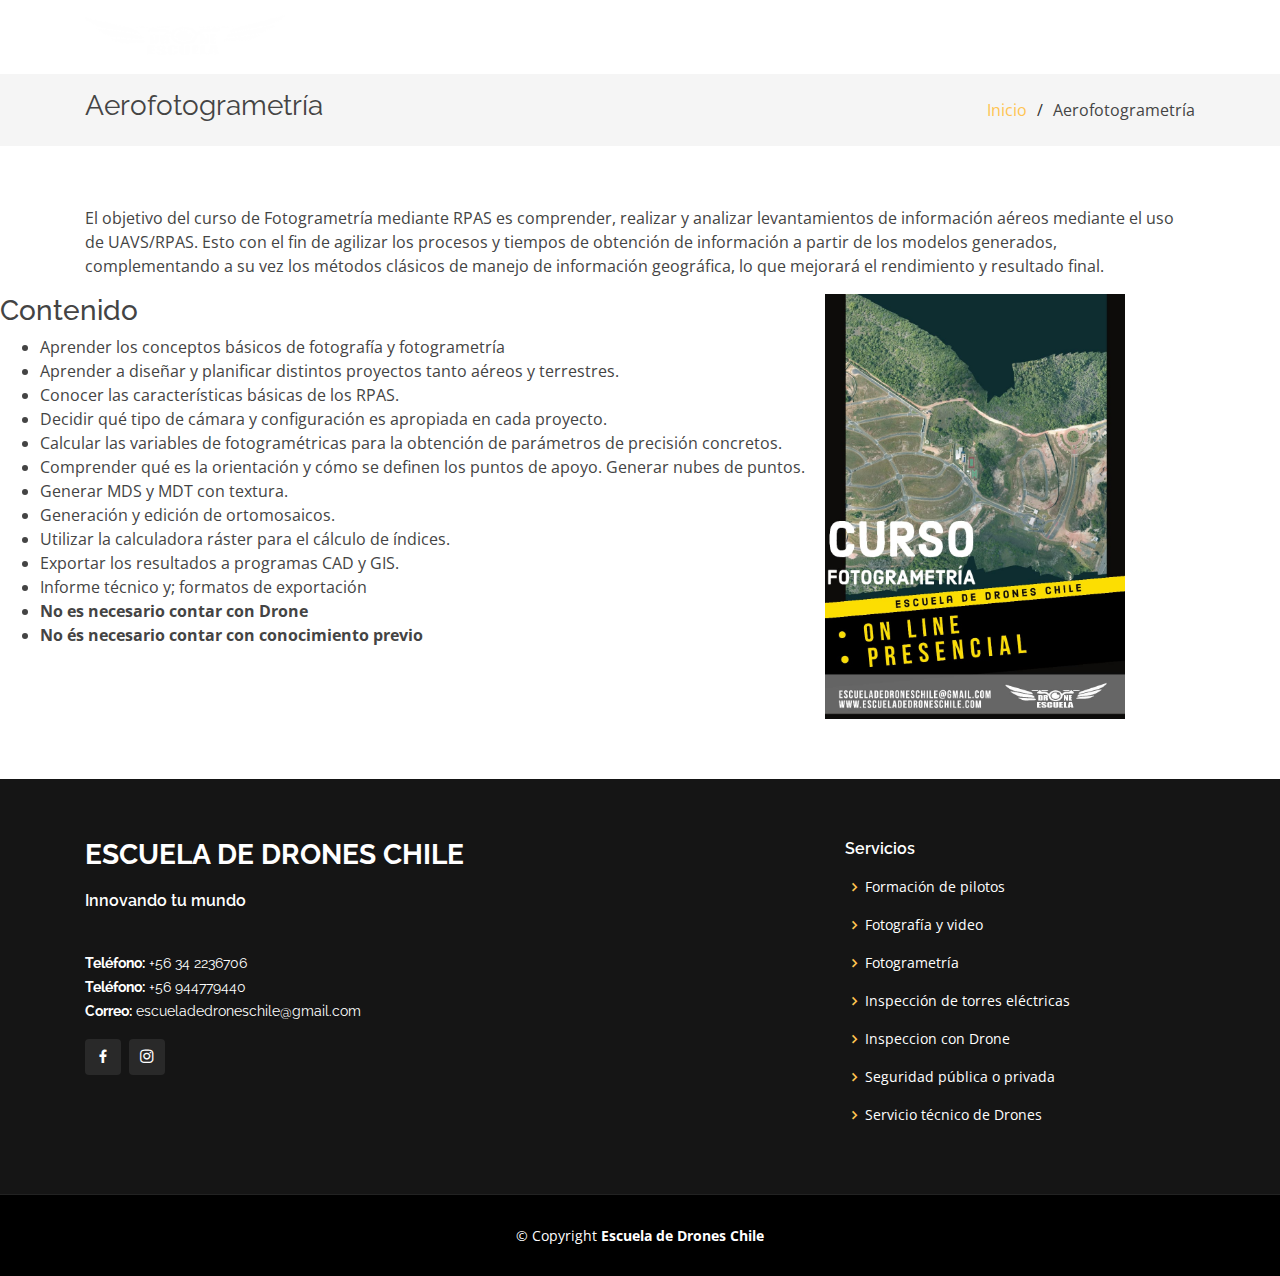
<file: aerofotogrametria.html>
<!DOCTYPE html>
<html lang="en">

<head>
  <meta http-equiv="Content-Type" content="text/html; charset=utf-8">
    <meta content="width=device-width, initial-scale=1.0" name="viewport">
    <title>Escuela piloto de drones | Escuela piloto profesional de drones | Cursos de drones | Piloto profesional de drones | Cursos online drones | Venta drones | Escuela Drones</title>
	<meta name="description" content="Cursos de drones Escuela de Drones Chile. Conviértete en un piloto de drones profesional, ofrecemos cursos de drones profesionales." />
	<meta name="googlebot" content="index, follow, max-snippet:-1, max-image-preview:large, max-video-preview:-1" />
	<meta name="robots" content="index, follow" />
	<meta name="bingbot" content="index, follow, max-snippet:-1, max-image-preview:large, max-video-preview:-1" />
	<link rel="canonical" href="https://www.escueladedroneschile.cl/"/>
	<meta property="og:locale" content="es_ES" />
	<meta property="og:type" content="website" />
	<meta property="og:title" content="Cursos de drones Escuela de Drones Chile. Conviértete en un piloto de drones profesional, ofrecemos cursos de drones profesionales."/>
	<meta property="og:description" content="Cursos de drones Escuela de Drones Chile. Conviértete en un piloto de drones profesional, ofrecemos cursos de drones profesionales"/>
	<meta property="og:url" content="href=https://www.escueladedroneschile.cl/"/>
	<meta property="og:site_name" content="Escuela de Drones de Chile"/>
    <meta name="robots" content="NOODP">
  <!-- Favicons -->
  <link href="assets/img/logo/favicon.png" rel="icon">
  <link href="assets/img/apple-touch-icon.png" rel="apple-touch-icon">

  <!-- Google Fonts -->
  <link href="https://fonts.googleapis.com/css?family=Open+Sans:300,300i,400,400i,600,600i,700,700i|Raleway:300,300i,400,400i,500,500i,600,600i,700,700i|Poppins:300,300i,400,400i,500,500i,600,600i,700,700i" rel="stylesheet">

  <!-- Vendor CSS Files -->
  <link href="assets/vendor/bootstrap/css/bootstrap.min.css" rel="stylesheet">
  <link href="assets/vendor/icofont/icofont.min.css" rel="stylesheet">
  <link href="assets/vendor/boxicons/css/boxicons.min.css" rel="stylesheet">
  <link href="assets/vendor/owl.carousel/assets/owl.carousel.min.css" rel="stylesheet">
  <link href="assets/vendor/venobox/venobox.css" rel="stylesheet">
  <link href="assets/vendor/remixicon/remixicon.css" rel="stylesheet">
  <link href="assets/vendor/aos/aos.css" rel="stylesheet">

  <!-- Template Main CSS File -->
  <link href="assets/css/style.css" rel="stylesheet">

  <!-- =======================================================
  * Template Name: Gp - v2.1.0
  * Template URL: https://bootstrapmade.com/gp-free-multipurpose-html-bootstrap-template/
  * Author: BootstrapMade.com
  * License: https://bootstrapmade.com/license/
  ======================================================== -->
</head>

<body>
  <!-- Load Facebook SDK for JavaScript -->
      <div id="fb-root"></div>
      <script>
        window.fbAsyncInit = function() {
          FB.init({
            xfbml            : true,
            version          : 'v7.0'
          });
        };

        (function(d, s, id) {
        var js, fjs = d.getElementsByTagName(s)[0];
        if (d.getElementById(id)) return;
        js = d.createElement(s); js.id = id;
        js.src = 'https://connect.facebook.net/es_LA/sdk/xfbml.customerchat.js';
        fjs.parentNode.insertBefore(js, fjs);
      }(document, 'script', 'facebook-jssdk'));</script>

      <!-- Your Chat Plugin code -->
      <div class="fb-customerchat"
        attribution=setup_tool
        page_id="113290740355619"
  theme_color="#7646ff"
  logged_in_greeting="hola en que te podemos ayudar? dejanos tu número y te contactaremos."
  logged_out_greeting="hola en que te podemos ayudar? dejanos tu número y te contactaremos.">
      </div>

  <!-- ======= Header ======= -->
  <header id="header" class="fixed-top ">
    <div class="container d-flex align-items-center justify-content-between">

      <h1 class="logo"><a href="index.html"></a></h1>
      <!-- Uncomment below if you prefer to use an image logo -->
      <a href="index.html" class="logo2"><img src="assets/img/logo_escuela.png" width="200px" class="img-fluid" ></a>

      <!-- <nav class="nav-menu d-none d-lg-block">
        <ul>
          <li><a href="#inicio">Inicio</a></li>
          <li><a href="#about">Acerca de</a></li>
          <li><a href="#cursos">Cursos</a></li>
          <li><a href="#services">Servicios</a></li>
          <li><a href="#galery">Galería</a></li>
          <li><a href="#team">Nuestro equipo</a></li>
          <li><a href="#contact">Contacto</a></li>

        </ul>
      </nav>.nav-menu -->

<!--      <a href="#about" class="get-started-btn scrollto">Conócenos</a>-->

    </div>
  </header><!-- End Header -->

  <main id="main">

    <!-- ======= Breadcrumbs ======= -->
    <section class="breadcrumbs">
      <div class="container">

        <div class="d-flex justify-content-between align-items-center">
          <h2>Aerofotogrametría</h2>
          <ol>
            <li><a href="index.html">Inicio</a></li>
            <li>Aerofotogrametría</li>
          </ol>
        </div>

      </div>
    </section><!-- End Breadcrumbs -->

    <section class="inner-page">
      
      <div class="container">
        <p>
          El objetivo del curso de Fotogrametría mediante RPAS es comprender, realizar y analizar levantamientos
           de información aéreos mediante el uso de UAVS/RPAS. Esto con el fin de agilizar los procesos y tiempos
            de obtención de información a partir de los modelos generados, complementando a su vez los métodos
             clásicos de manejo de información geográfica, lo que mejorará el rendimiento y resultado final.
        </p>
    </div>
    <div class="contenedor">
    <div>
          <h3>Contenido</h3>
          <ul>
            <li>Aprender los conceptos básicos de fotografía y fotogrametría</li>
            <li>Aprender a diseñar y planificar distintos proyectos tanto aéreos y terrestres.</li>
            <li>Conocer las características básicas de los RPAS.</li>
            <li>Decidir qué tipo de cámara y configuración es apropiada en cada proyecto.</li>
            <li>Calcular las variables de fotogramétricas para la obtención de parámetros de precisión concretos.</li>
            <li>Comprender qué es la orientación y cómo se definen los puntos de apoyo. Generar nubes de puntos. &nbsp;&nbsp;&nbsp;&nbsp;</li>
            <li>Generar MDS y MDT con textura.</li>
            <li>Generación y edición de ortomosaicos.</li>
            <li>Utilizar la calculadora ráster para el cálculo de índices.</li>
            <li>Exportar los resultados a programas CAD y GIS.</li>
            <li>Informe técnico y; formatos de exportación</li>
            <li><strong>No es necesario contar con Drone</strong></li>
            <li><strong>No és necesario contar con conocimiento previo</strong></li>
          </ul>
          <br>
          
     </div>
     <div class="icon-box">
        <img src="./assets/img//cursos2/fotogrametria.jpeg" width="300">
     </div>
    </div> 
    </section>

  </main><!-- End #main -->

  <!-- ======= Footer ======= -->
  <footer id="footer">
    <div class="footer-top">
      <div class="container">
        <div class="row">

          <div class="col-lg-8 col-md-8">
            <div class="footer-info">
              <h3>Escuela de Drones Chile</h3>
              
                <h4>Innovando tu mundo</h4>
                <br>
              <p>
                <strong>Teléfono:</strong> +56 34 2236706 <br>
                <strong>Teléfono:</strong> +56 944779440 <br>
                <strong>Correo:</strong> escueladedroneschile@gmail.com<br>
              </p>
              <div class="social-links mt-3">
                <!-- <a href="#" class="twitter"><i class="bx bxl-twitter"></i></a> -->
                <a href="https://www.facebook.com/www.escueladedroneschile.cl/" target="_blank" class="facebook"><i class="bx bxl-facebook"></i></a>
                <a href="https://www.instagram.com/escueladedroneschile/?hl=es-la" target="_blank" class="instagram"><i class="bx bxl-instagram"></i></a>
                <!-- <a href="#" class="google-plus"><i class="bx bxl-skype"></i></a>
                <a href="#" class="linkedin"><i class="bx bxl-linkedin"></i></a> -->
              </div>
            </div>
          </div>

          

          <div class="col-lg-3 col-md-6 footer-links">
            <h4>Servicios</h4>
            <ul>
              <li><i class="bx bx-chevron-right"></i> <a href="#">Formación de pilotos</a></li>
              <li><i class="bx bx-chevron-right"></i> <a href="#">Fotografía y video</a></li>
              <li><i class="bx bx-chevron-right"></i> <a href="#">Fotogrametría</a></li>
              <li><i class="bx bx-chevron-right"></i> <a href="#">Inspección de torres eléctricas</a></li>
              <li><i class="bx bx-chevron-right"></i> <a href="#">Inspeccion con Drone</a></li>
              <li><i class="bx bx-chevron-right"></i> <a href="#">Seguridad pública o privada</a></li>
              <li><i class="bx bx-chevron-right"></i> <a href="#">Servicio técnico de Drones</a></li>
            </ul>
          </div>

          

        </div>
      </div>
    </div>

    <div class="container">
      <div class="copyright">
        &copy; Copyright <strong><span>Escuela de Drones Chile</span></strong>
      </div>
    </div>
  </footer><!-- End Footer -->

  <a href="#" class="back-to-top"><i class="ri-arrow-up-line"></i></a>
  <div id="preloader"></div>

  <!-- Vendor JS Files -->
  <script src="assets/vendor/jquery/jquery.min.js"></script>
  <script src="assets/vendor/bootstrap/js/bootstrap.bundle.min.js"></script>
  <script src="assets/vendor/jquery.easing/jquery.easing.min.js"></script>
  <script src="assets/vendor/php-email-form/validate.js"></script>
  <script src="assets/vendor/owl.carousel/owl.carousel.min.js"></script>
  <script src="assets/vendor/isotope-layout/isotope.pkgd.min.js"></script>
  <script src="assets/vendor/venobox/venobox.min.js"></script>
  <script src="assets/vendor/waypoints/jquery.waypoints.min.js"></script>
  <script src="assets/vendor/counterup/counterup.min.js"></script>
  <script src="assets/vendor/aos/aos.js"></script>

  <!-- Template Main JS File -->
  <script src="assets/js/main.js"></script>

</body>

</html>
</file>
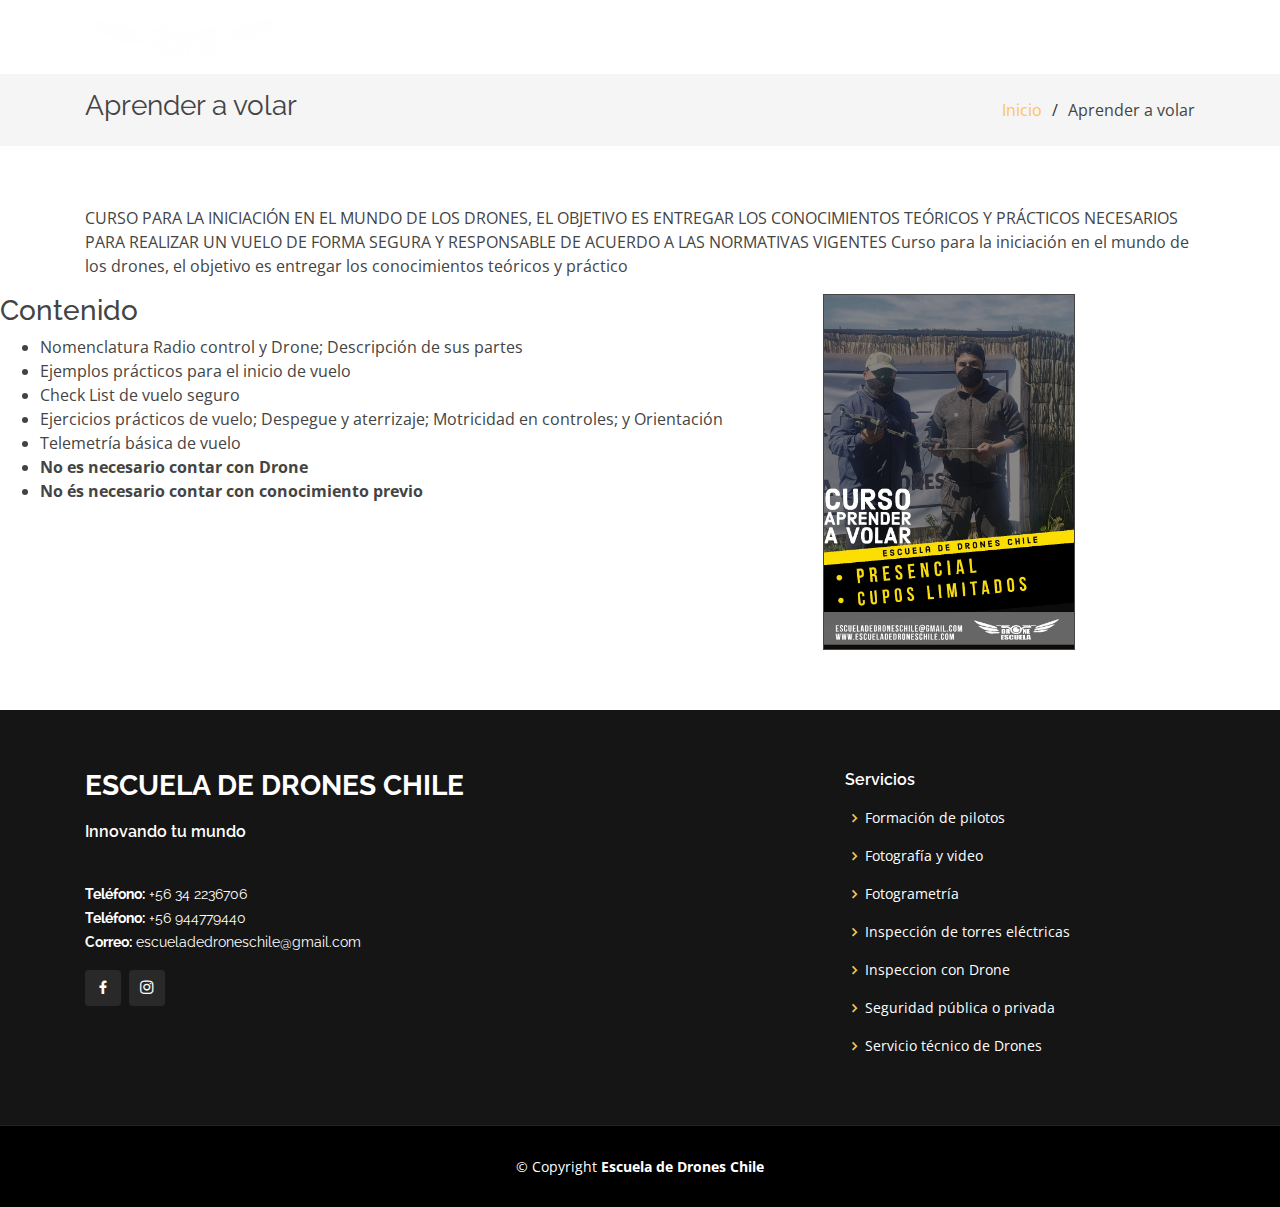
<file: aprenderavolar.html>
<!DOCTYPE html>
<html lang="en">

<head>
  <meta http-equiv="Content-Type" content="text/html; charset=utf-8">
    <meta content="width=device-width, initial-scale=1.0" name="viewport">
    <title>Escuela piloto de drones | Escuela piloto profesional de drones | Cursos de drones | Piloto profesional de drones | Cursos online drones | Venta drones | Escuela Drones</title>
	<meta name="description" content="Cursos de drones Escuela de Drones Chile. Conviértete en un piloto de drones profesional, ofrecemos cursos de drones profesionales." />
	<meta name="googlebot" content="index, follow, max-snippet:-1, max-image-preview:large, max-video-preview:-1" />
	<meta name="robots" content="index, follow" />
	<meta name="bingbot" content="index, follow, max-snippet:-1, max-image-preview:large, max-video-preview:-1" />
	<link rel="canonical" href="https://www.escueladedroneschile.cl/"/>
	<meta property="og:locale" content="es_ES" />
	<meta property="og:type" content="website" />
	<meta property="og:title" content="Cursos de drones Escuela de Drones Chile. Conviértete en un piloto de drones profesional, ofrecemos cursos de drones profesionales."/>
	<meta property="og:description" content="Cursos de drones Escuela de Drones Chile. Conviértete en un piloto de drones profesional, ofrecemos cursos de drones profesionales"/>
	<meta property="og:url" content="href=https://www.escueladedroneschile.cl/"/>
	<meta property="og:site_name" content="Escuela de Drones de Chile"/>
    <meta name="robots" content="NOODP">
  <!-- Favicons -->
  <link href="assets/img/logo/favicon.png" rel="icon">
  <link href="assets/img/apple-touch-icon.png" rel="apple-touch-icon">

  <!-- Google Fonts -->
  <link href="https://fonts.googleapis.com/css?family=Open+Sans:300,300i,400,400i,600,600i,700,700i|Raleway:300,300i,400,400i,500,500i,600,600i,700,700i|Poppins:300,300i,400,400i,500,500i,600,600i,700,700i" rel="stylesheet">

  <!-- Vendor CSS Files -->
  <link href="assets/vendor/bootstrap/css/bootstrap.min.css" rel="stylesheet">
  <link href="assets/vendor/icofont/icofont.min.css" rel="stylesheet">
  <link href="assets/vendor/boxicons/css/boxicons.min.css" rel="stylesheet">
  <link href="assets/vendor/owl.carousel/assets/owl.carousel.min.css" rel="stylesheet">
  <link href="assets/vendor/venobox/venobox.css" rel="stylesheet">
  <link href="assets/vendor/remixicon/remixicon.css" rel="stylesheet">
  <link href="assets/vendor/aos/aos.css" rel="stylesheet">

  <!-- Template Main CSS File -->
  <link href="assets/css/style.css" rel="stylesheet">

  <!-- =======================================================
  * Template Name: Gp - v2.1.0
  * Template URL: https://bootstrapmade.com/gp-free-multipurpose-html-bootstrap-template/
  * Author: BootstrapMade.com
  * License: https://bootstrapmade.com/license/
  ======================================================== -->
</head>

<body>
  <!-- Load Facebook SDK for JavaScript -->
      <div id="fb-root"></div>
      <script>
        window.fbAsyncInit = function() {
          FB.init({
            xfbml            : true,
            version          : 'v7.0'
          });
        };

        (function(d, s, id) {
        var js, fjs = d.getElementsByTagName(s)[0];
        if (d.getElementById(id)) return;
        js = d.createElement(s); js.id = id;
        js.src = 'https://connect.facebook.net/es_LA/sdk/xfbml.customerchat.js';
        fjs.parentNode.insertBefore(js, fjs);
      }(document, 'script', 'facebook-jssdk'));</script>

      <!-- Your Chat Plugin code -->
      <div class="fb-customerchat"
        attribution=setup_tool
        page_id="113290740355619"
  theme_color="#7646ff"
  logged_in_greeting="hola en que te podemos ayudar? dejanos tu número y te contactaremos."
  logged_out_greeting="hola en que te podemos ayudar? dejanos tu número y te contactaremos.">
      </div>

  <!-- ======= Header ======= -->
  <header id="header" class="fixed-top ">
    <div class="container d-flex align-items-center justify-content-between">

      <h1 class="logo"><a href="index.html"></a></h1>
      <!-- Uncomment below if you prefer to use an image logo -->
      <a href="index.html" class="logo2"><img src="assets/img/logo_escuela.png" width="200px" class="img-fluid" ></a>

      <!-- <nav class="nav-menu d-none d-lg-block">
        <ul>
          <li><a href="#inicio">Inicio</a></li>
          <li><a href="#about">Acerca de</a></li>
          <li><a href="#cursos">Cursos</a></li>
          <li><a href="#services">Servicios</a></li>
          <li><a href="#galery">Galería</a></li>
          <li><a href="#team">Nuestro equipo</a></li>
          <li><a href="#contact">Contacto</a></li>

        </ul>
      </nav>.nav-menu -->

<!--      <a href="#about" class="get-started-btn scrollto">Conócenos</a>-->

    </div>
  </header><!-- End Header -->

  <main id="main">

    <!-- ======= Breadcrumbs ======= -->
    <section class="breadcrumbs">
      <div class="container">

        <div class="d-flex justify-content-between align-items-center">
          <h2>Aprender a volar</h2>
          <ol>
            <li><a href="index.html">Inicio</a></li>
            <li>Aprender a volar</li>
          </ol>
        </div>

      </div>
    </section><!-- End Breadcrumbs -->

    <section class="inner-page">
      
      <div class="container">
        <p>
          CURSO PARA LA INICIACIÓN EN EL MUNDO DE LOS DRONES, EL OBJETIVO ES ENTREGAR LOS CONOCIMIENTOS TEÓRICOS Y 
          PRÁCTICOS NECESARIOS PARA REALIZAR UN VUELO DE FORMA SEGURA Y RESPONSABLE DE ACUERDO A LAS NORMATIVAS VIGENTES
          Curso para la iniciación en el mundo de los drones, el objetivo es entregar los conocimientos teóricos y práctico 
        </p>
    </div>
    <div class="contenedor">
    <div>
          <h3>Contenido</h3>
          <ul>
            <li>Nomenclatura Radio control y Drone; Descripción de sus partes</li>
            <li>Ejemplos prácticos para el inicio de vuelo</li>
            <li>Check List de vuelo seguro</li>
            <li>Ejercicios prácticos de vuelo; Despegue y aterrizaje; Motricidad en controles; y Orientación</li>
            <li>Telemetría básica de vuelo</li>
            <li><strong>No es necesario contar con Drone</strong></li>
            <li><strong>No és necesario contar con conocimiento previo</strong></li>
          </ul>
          <br>
          
     </div>
     <div class="cuadro-imagen">
        <img src="./assets/img/cursos/cursovolar.jpeg" width="250">
     </div>
    </div> 
    </section>

  </main><!-- End #main -->

  <!-- ======= Footer ======= -->
  <footer id="footer">
    <div class="footer-top">
      <div class="container">
        <div class="row">

          <div class="col-lg-8 col-md-8">
            <div class="footer-info">
              <h3>Escuela de Drones Chile</h3>
              
                <h4>Innovando tu mundo</h4>
                <br>
              <p>
                <strong>Teléfono:</strong> +56 34 2236706 <br>
                <strong>Teléfono:</strong> +56 944779440 <br>
                <strong>Correo:</strong> escueladedroneschile@gmail.com<br>
              </p>
              <div class="social-links mt-3">
                <!-- <a href="#" class="twitter"><i class="bx bxl-twitter"></i></a> -->
                <a href="https://www.facebook.com/www.escueladedroneschile.cl/" target="_blank" class="facebook"><i class="bx bxl-facebook"></i></a>
                <a href="https://www.instagram.com/escueladedroneschile/?hl=es-la" target="_blank" class="instagram"><i class="bx bxl-instagram"></i></a>
                <!-- <a href="#" class="google-plus"><i class="bx bxl-skype"></i></a>
                <a href="#" class="linkedin"><i class="bx bxl-linkedin"></i></a> -->
              </div>
            </div>
          </div>

          

          <div class="col-lg-3 col-md-6 footer-links">
            <h4>Servicios</h4>
            <ul>
              <li><i class="bx bx-chevron-right"></i> <a href="#">Formación de pilotos</a></li>
              <li><i class="bx bx-chevron-right"></i> <a href="#">Fotografía y video</a></li>
              <li><i class="bx bx-chevron-right"></i> <a href="#">Fotogrametría</a></li>
              <li><i class="bx bx-chevron-right"></i> <a href="#">Inspección de torres eléctricas</a></li>
              <li><i class="bx bx-chevron-right"></i> <a href="#">Inspeccion con Drone</a></li>
              <li><i class="bx bx-chevron-right"></i> <a href="#">Seguridad pública o privada</a></li>
              <li><i class="bx bx-chevron-right"></i> <a href="#">Servicio técnico de Drones</a></li>
            </ul>
          </div>

          

        </div>
      </div>
    </div>

    <div class="container">
      <div class="copyright">
        &copy; Copyright <strong><span>Escuela de Drones Chile</span></strong>
      </div>
    </div>
  </footer><!-- End Footer -->

  <a href="#" class="back-to-top"><i class="ri-arrow-up-line"></i></a>
  <div id="preloader"></div>

  <!-- Vendor JS Files -->
  <script src="assets/vendor/jquery/jquery.min.js"></script>
  <script src="assets/vendor/bootstrap/js/bootstrap.bundle.min.js"></script>
  <script src="assets/vendor/jquery.easing/jquery.easing.min.js"></script>
  <script src="assets/vendor/php-email-form/validate.js"></script>
  <script src="assets/vendor/owl.carousel/owl.carousel.min.js"></script>
  <script src="assets/vendor/isotope-layout/isotope.pkgd.min.js"></script>
  <script src="assets/vendor/venobox/venobox.min.js"></script>
  <script src="assets/vendor/waypoints/jquery.waypoints.min.js"></script>
  <script src="assets/vendor/counterup/counterup.min.js"></script>
  <script src="assets/vendor/aos/aos.js"></script>

  <!-- Template Main JS File -->
  <script src="assets/js/main.js"></script>

</body>

</html>
</file>
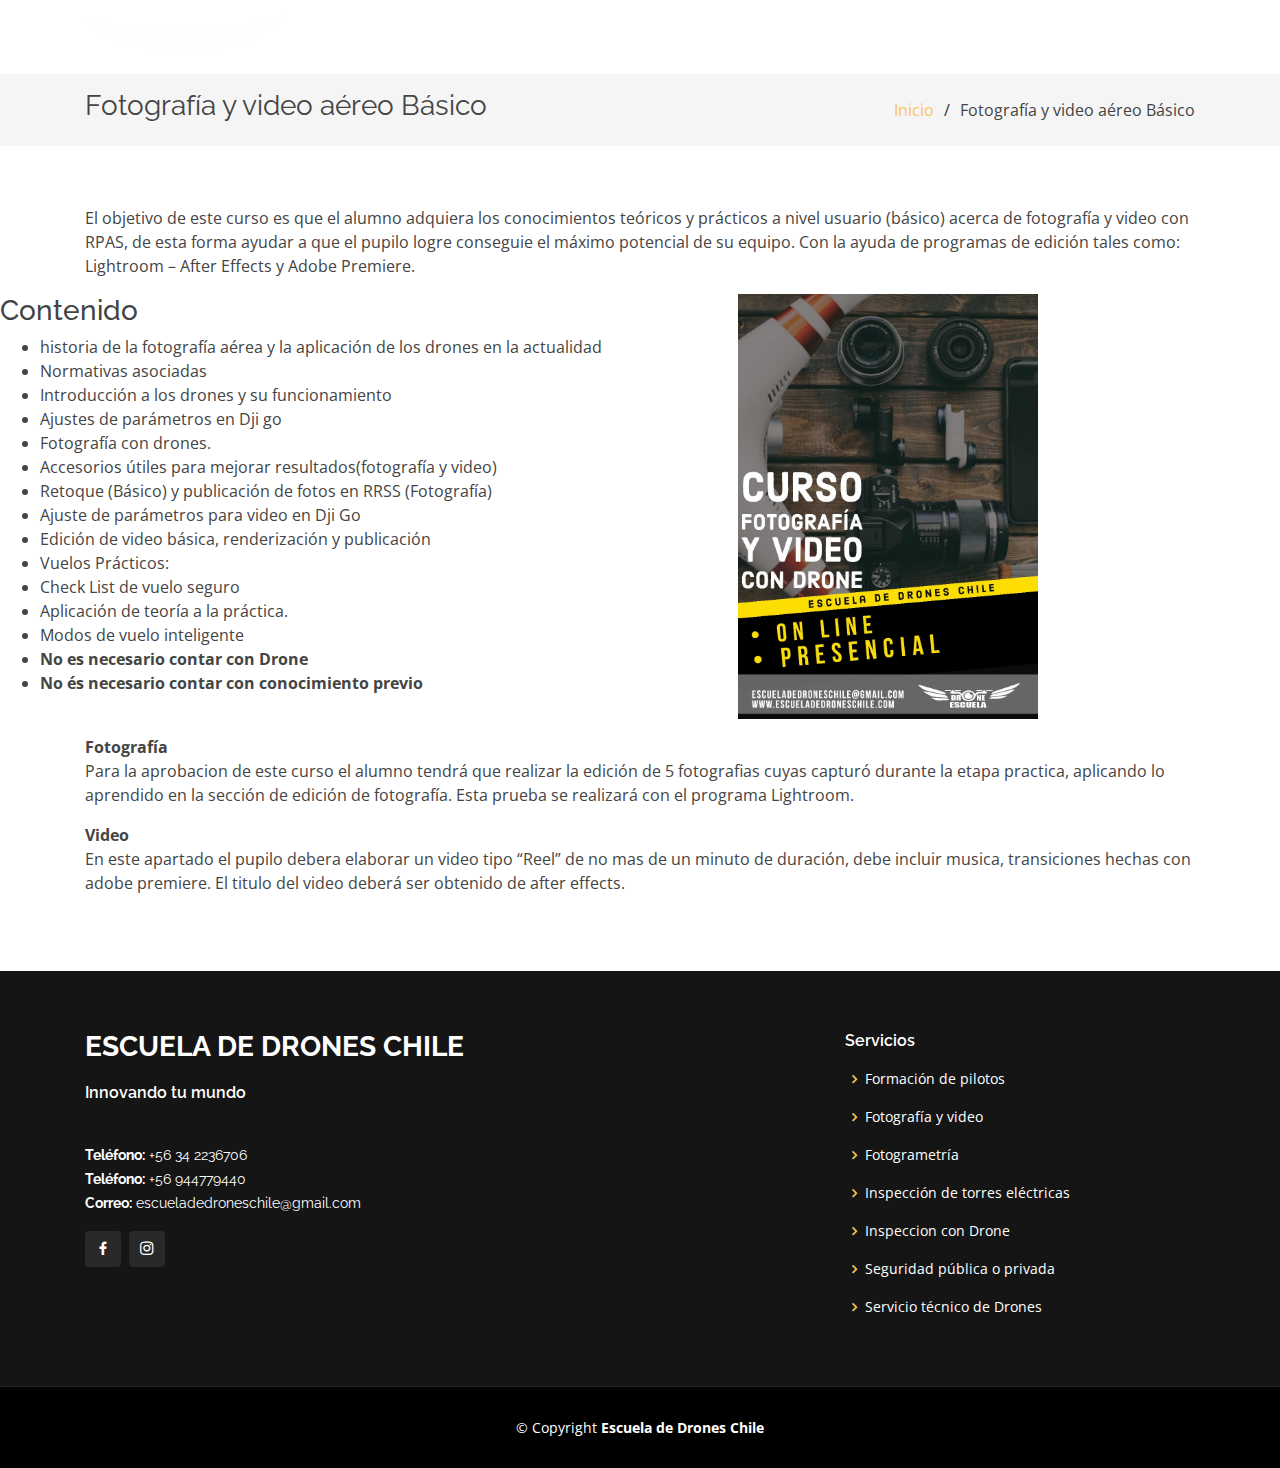
<file: fotografiayvideo.html>
<!DOCTYPE html>
<html lang="en">

<head>
  <meta http-equiv="Content-Type" content="text/html; charset=utf-8">
    <meta content="width=device-width, initial-scale=1.0" name="viewport">
    <title>Escuela piloto de drones | Escuela piloto profesional de drones | Cursos de drones | Piloto profesional de drones | Cursos online drones | Venta drones | Escuela Drones</title>
	<meta name="description" content="Cursos de drones Escuela de Drones Chile. Conviértete en un piloto de drones profesional, ofrecemos cursos de drones profesionales." />
	<meta name="googlebot" content="index, follow, max-snippet:-1, max-image-preview:large, max-video-preview:-1" />
	<meta name="robots" content="index, follow" />
	<meta name="bingbot" content="index, follow, max-snippet:-1, max-image-preview:large, max-video-preview:-1" />
	<link rel="canonical" href="https://www.escueladedroneschile.cl/"/>
	<meta property="og:locale" content="es_ES" />
	<meta property="og:type" content="website" />
	<meta property="og:title" content="Cursos de drones Escuela de Drones Chile. Conviértete en un piloto de drones profesional, ofrecemos cursos de drones profesionales."/>
	<meta property="og:description" content="Cursos de drones Escuela de Drones Chile. Conviértete en un piloto de drones profesional, ofrecemos cursos de drones profesionales"/>
	<meta property="og:url" content="href=https://www.escueladedroneschile.cl/"/>
	<meta property="og:site_name" content="Escuela de Drones de Chile"/>
    <meta name="robots" content="NOODP">
  <!-- Favicons -->
  <link href="assets/img/logo/favicon.png" rel="icon">
  <link href="assets/img/apple-touch-icon.png" rel="apple-touch-icon">

  <!-- Google Fonts -->
  <link href="https://fonts.googleapis.com/css?family=Open+Sans:300,300i,400,400i,600,600i,700,700i|Raleway:300,300i,400,400i,500,500i,600,600i,700,700i|Poppins:300,300i,400,400i,500,500i,600,600i,700,700i" rel="stylesheet">

  <!-- Vendor CSS Files -->
  <link href="assets/vendor/bootstrap/css/bootstrap.min.css" rel="stylesheet">
  <link href="assets/vendor/icofont/icofont.min.css" rel="stylesheet">
  <link href="assets/vendor/boxicons/css/boxicons.min.css" rel="stylesheet">
  <link href="assets/vendor/owl.carousel/assets/owl.carousel.min.css" rel="stylesheet">
  <link href="assets/vendor/venobox/venobox.css" rel="stylesheet">
  <link href="assets/vendor/remixicon/remixicon.css" rel="stylesheet">
  <link href="assets/vendor/aos/aos.css" rel="stylesheet">

  <!-- Template Main CSS File -->
  <link href="assets/css/style.css" rel="stylesheet">


</head>

<body>
  <!-- Load Facebook SDK for JavaScript -->
      <div id="fb-root"></div>
      <script>
        window.fbAsyncInit = function() {
          FB.init({
            xfbml            : true,
            version          : 'v7.0'
          });
        };

        (function(d, s, id) {
        var js, fjs = d.getElementsByTagName(s)[0];
        if (d.getElementById(id)) return;
        js = d.createElement(s); js.id = id;
        js.src = 'https://connect.facebook.net/es_LA/sdk/xfbml.customerchat.js';
        fjs.parentNode.insertBefore(js, fjs);
      }(document, 'script', 'facebook-jssdk'));</script>

      <!-- Your Chat Plugin code -->
      <div class="fb-customerchat"
        attribution=setup_tool
        page_id="113290740355619"
  theme_color="#7646ff"
  logged_in_greeting="hola en que te podemos ayudar? dejanos tu número y te contactaremos."
  logged_out_greeting="hola en que te podemos ayudar? dejanos tu número y te contactaremos.">
      </div>

  <!-- ======= Header ======= -->
  <header id="header" class="fixed-top ">
    <div class="container d-flex align-items-center justify-content-between">

      <h1 class="logo"><a href="index.html"></a></h1>
      <!-- Uncomment below if you prefer to use an image logo -->
      <a href="index.html" class="logo2"><img src="assets/img/logo_escuela.png" width="200px" class="img-fluid" ></a>

      <!-- <nav class="nav-menu d-none d-lg-block">
        <ul>
          <li><a href="#inicio">Inicio</a></li>
          <li><a href="#about">Acerca de</a></li>
          <li><a href="#cursos">Cursos</a></li>
          <li><a href="#services">Servicios</a></li>
          <li><a href="#galery">Galería</a></li>
          <li><a href="#team">Nuestro equipo</a></li>
          <li><a href="#contact">Contacto</a></li>

        </ul>
      </nav>.nav-menu -->

<!--      <a href="#about" class="get-started-btn scrollto">Conócenos</a>-->

    </div>
  </header><!-- End Header -->

  <main id="main">

    <!-- ======= Breadcrumbs ======= -->
    <section class="breadcrumbs">
      <div class="container">

        <div class="d-flex justify-content-between align-items-center">
          <h2>Fotografía y video aéreo Básico</h2>
          <ol>
            <li><a href="index.html">Inicio</a></li>
            <li>Fotografía y video aéreo Básico</li>
          </ol>
        </div>

      </div>
    </section><!-- End Breadcrumbs -->

    <section class="inner-page">
      
      <div class="container">
        <p>
          El objetivo de este curso es que el alumno adquiera los conocimientos teóricos y prácticos a nivel usuario 
          (básico) acerca de fotografía y video con RPAS, de esta forma ayudar a que el pupilo logre conseguie 
          el máximo potencial de su equipo. Con la ayuda de programas de edición tales 
          como: Lightroom – After Effects y Adobe Premiere.
        </p>
    </div>
    <div class="contenedor">
    <div>
          <h3>Contenido</h3>
          <ul>
            <li>historia de la fotografía aérea y la aplicación de los drones en la actualidad &nbsp; &nbsp; &nbsp; &nbsp; &nbsp; &nbsp; &nbsp; &nbsp; &nbsp; &nbsp; &nbsp; &nbsp; &nbsp; &nbsp; &nbsp; &nbsp; &nbsp;</li>
            <li>Normativas asociadas</li>
            <li>Introducción a los drones y su funcionamiento</li>
            <li>Ajustes de parámetros en Dji go</li>
            <li>Fotografía con drones.</li>
            <li>Accesorios útiles para mejorar resultados(fotografía y video)</li>
            <li>Retoque (Básico) y publicación de fotos en RRSS (Fotografía)</li>
            <li>Ajuste de parámetros para video en Dji Go</li>
            <li>Edición de video básica, renderización y publicación</li>
            <li>Vuelos Prácticos:</li>
            <li>Check List de vuelo seguro</li>
            <li>Aplicación de teoría a la práctica.</li>
            <li>Modos de vuelo inteligente</li>
            <li><strong>No es necesario contar con Drone</strong></li>
            <li><strong>No és necesario contar con conocimiento previo</strong></li>
          </ul>
          <br>

         
     </div>
     <div class="icon-box">
        <img src="./assets/img//cursos2/fotoyvideo.jpeg" width="300">
     </div>
    </div> 

     <div class="container">
          <p><strong> Fotografía </strong>
            <br> Para la aprobacion de este curso el alumno tendrá que realizar la edición de 5 fotografias 
            cuyas capturó durante la etapa practica, aplicando lo aprendido en la sección de edición de fotografía.
            Esta prueba se realizará con el programa Lightroom.
          </p>

          <p><strong>Video</strong>
           <br> En este apartado el pupilo debera elaborar un video tipo “Reel” de no mas de un minuto de duración, 
            debe incluir musica, transiciones hechas con adobe premiere. El titulo del video deberá ser obtenido
             de after effects.</p>
          </div> 
    </section>

  </main><!-- End #main -->

  <!-- ======= Footer ======= -->
  <footer id="footer">
    <div class="footer-top">
      <div class="container">
        <div class="row">

          <div class="col-lg-8 col-md-8">
            <div class="footer-info">
              <h3>Escuela de Drones Chile</h3>
              
                <h4>Innovando tu mundo</h4>
                <br>
              <p>
                <strong>Teléfono:</strong> +56 34 2236706 <br>
                <strong>Teléfono:</strong> +56 944779440 <br>
                <strong>Correo:</strong> escueladedroneschile@gmail.com<br>
              </p>
              <div class="social-links mt-3">
                <!-- <a href="#" class="twitter"><i class="bx bxl-twitter"></i></a> -->
                <a href="https://www.facebook.com/www.escueladedroneschile.cl/" target="_blank" class="facebook"><i class="bx bxl-facebook"></i></a>
                <a href="https://www.instagram.com/escueladedroneschile/?hl=es-la" target="_blank" class="instagram"><i class="bx bxl-instagram"></i></a>
                <!-- <a href="#" class="google-plus"><i class="bx bxl-skype"></i></a>
                <a href="#" class="linkedin"><i class="bx bxl-linkedin"></i></a> -->
              </div>
            </div>
          </div>

          

          <div class="col-lg-3 col-md-6 footer-links">
            <h4>Servicios</h4>
            <ul>
              <li><i class="bx bx-chevron-right"></i> <a href="#">Formación de pilotos</a></li>
              <li><i class="bx bx-chevron-right"></i> <a href="#">Fotografía y video</a></li>
              <li><i class="bx bx-chevron-right"></i> <a href="#">Fotogrametría</a></li>
              <li><i class="bx bx-chevron-right"></i> <a href="#">Inspección de torres eléctricas</a></li>
              <li><i class="bx bx-chevron-right"></i> <a href="#">Inspeccion con Drone</a></li>
              <li><i class="bx bx-chevron-right"></i> <a href="#">Seguridad pública o privada</a></li>
              <li><i class="bx bx-chevron-right"></i> <a href="#">Servicio técnico de Drones</a></li>
            </ul>
          </div>

          

        </div>
      </div>
    </div>

    <div class="container">
      <div class="copyright">
        &copy; Copyright <strong><span>Escuela de Drones Chile</span></strong>
      </div>
    </div>
  </footer><!-- End Footer -->

  <a href="#" class="back-to-top"><i class="ri-arrow-up-line"></i></a>
  <div id="preloader"></div>

  <!-- Vendor JS Files -->
  <script src="assets/vendor/jquery/jquery.min.js"></script>
  <script src="assets/vendor/bootstrap/js/bootstrap.bundle.min.js"></script>
  <script src="assets/vendor/jquery.easing/jquery.easing.min.js"></script>
  <script src="assets/vendor/php-email-form/validate.js"></script>
  <script src="assets/vendor/owl.carousel/owl.carousel.min.js"></script>
  <script src="assets/vendor/isotope-layout/isotope.pkgd.min.js"></script>
  <script src="assets/vendor/venobox/venobox.min.js"></script>
  <script src="assets/vendor/waypoints/jquery.waypoints.min.js"></script>
  <script src="assets/vendor/counterup/counterup.min.js"></script>
  <script src="assets/vendor/aos/aos.js"></script>

  <!-- Template Main JS File -->
  <script src="assets/js/main.js"></script>

</body>

</html>
</file>
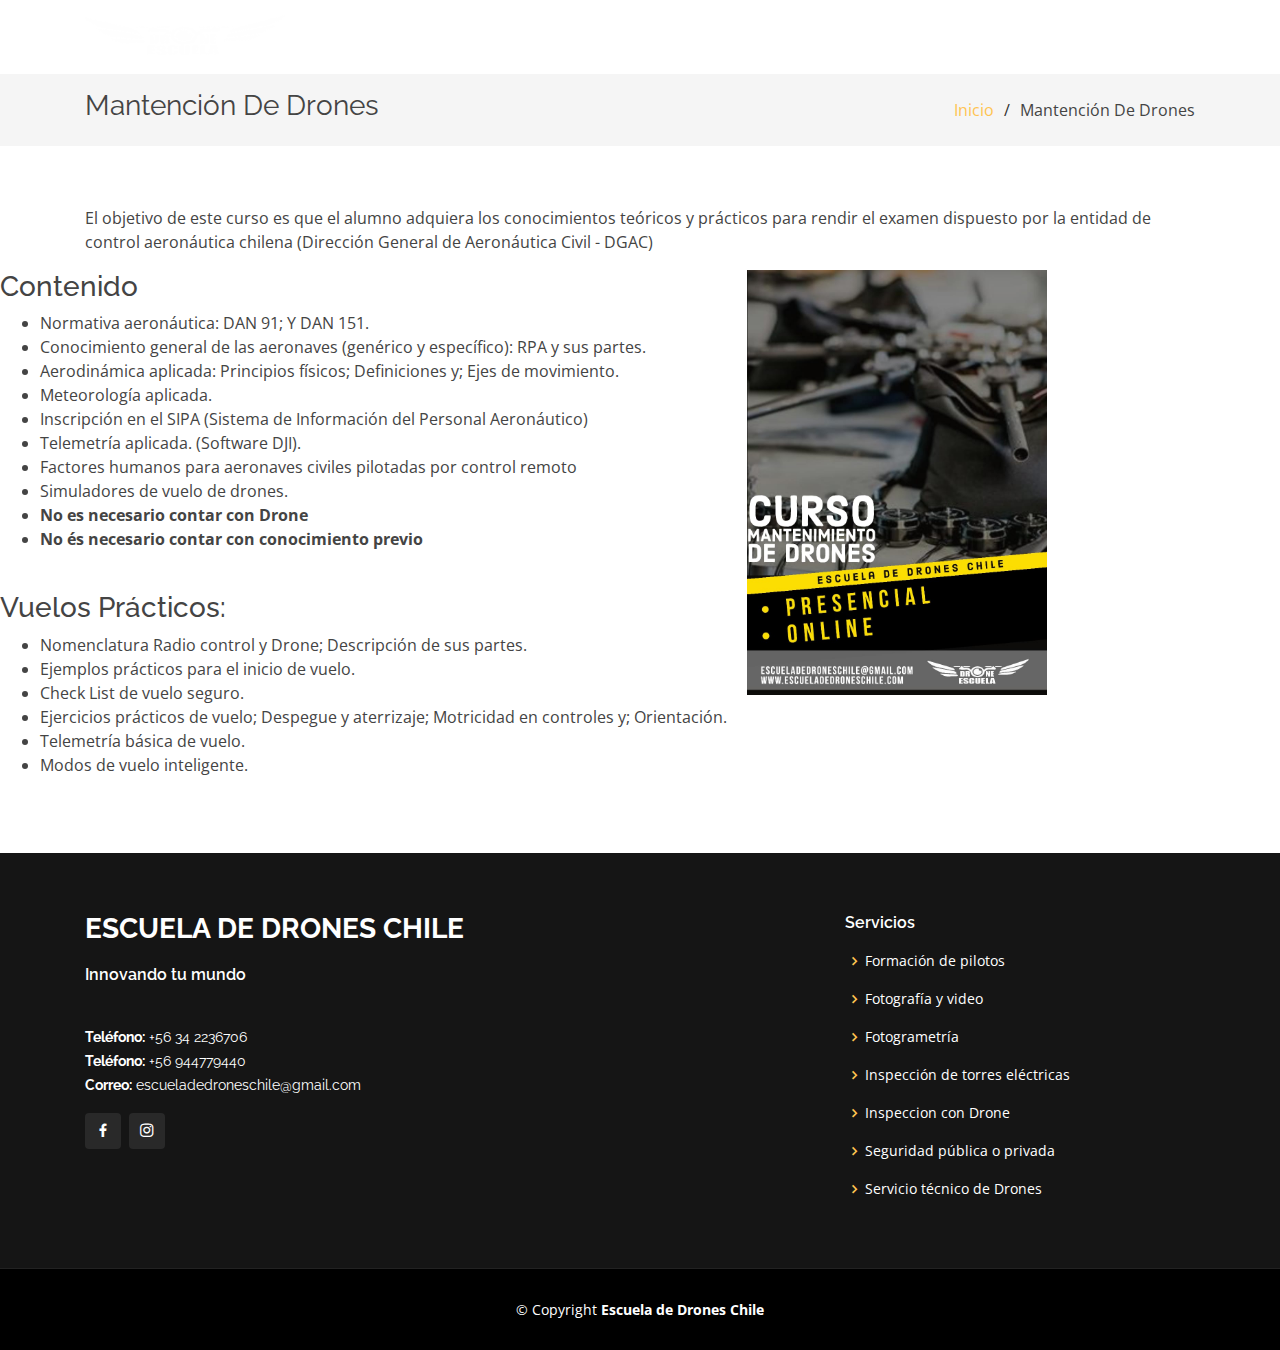
<file: mantenciondrones.html>
<!DOCTYPE html>
<html lang="en">

<head>
  <meta http-equiv="Content-Type" content="text/html; charset=utf-8">
    <meta content="width=device-width, initial-scale=1.0" name="viewport">
    <title>Escuela piloto de drones | Escuela piloto profesional de drones | Cursos de drones | Piloto profesional de drones | Cursos online drones | Venta drones | Escuela Drones</title>
	<meta name="description" content="Cursos de drones Escuela de Drones Chile. Conviértete en un piloto de drones profesional, ofrecemos cursos de drones profesionales." />
	<meta name="googlebot" content="index, follow, max-snippet:-1, max-image-preview:large, max-video-preview:-1" />
	<meta name="robots" content="index, follow" />
	<meta name="bingbot" content="index, follow, max-snippet:-1, max-image-preview:large, max-video-preview:-1" />
	<link rel="canonical" href="https://www.escueladedroneschile.cl/"/>
	<meta property="og:locale" content="es_ES" />
	<meta property="og:type" content="website" />
	<meta property="og:title" content="Cursos de drones Escuela de Drones Chile. Conviértete en un piloto de drones profesional, ofrecemos cursos de drones profesionales."/>
	<meta property="og:description" content="Cursos de drones Escuela de Drones Chile. Conviértete en un piloto de drones profesional, ofrecemos cursos de drones profesionales"/>
	<meta property="og:url" content="href=https://www.escueladedroneschile.cl/"/>
	<meta property="og:site_name" content="Escuela de Drones de Chile"/>
    <meta name="robots" content="NOODP">
  <!-- Favicons -->
  <link href="assets/img/logo/favicon.png" rel="icon">
  <link href="assets/img/apple-touch-icon.png" rel="apple-touch-icon">

  <!-- Google Fonts -->
  <link href="https://fonts.googleapis.com/css?family=Open+Sans:300,300i,400,400i,600,600i,700,700i|Raleway:300,300i,400,400i,500,500i,600,600i,700,700i|Poppins:300,300i,400,400i,500,500i,600,600i,700,700i" rel="stylesheet">

  <!-- Vendor CSS Files -->
  <link href="assets/vendor/bootstrap/css/bootstrap.min.css" rel="stylesheet">
  <link href="assets/vendor/icofont/icofont.min.css" rel="stylesheet">
  <link href="assets/vendor/boxicons/css/boxicons.min.css" rel="stylesheet">
  <link href="assets/vendor/owl.carousel/assets/owl.carousel.min.css" rel="stylesheet">
  <link href="assets/vendor/venobox/venobox.css" rel="stylesheet">
  <link href="assets/vendor/remixicon/remixicon.css" rel="stylesheet">
  <link href="assets/vendor/aos/aos.css" rel="stylesheet">

  <!-- Template Main CSS File -->
  <link href="assets/css/style.css" rel="stylesheet">

  <!-- =======================================================
  * Template Name: Gp - v2.1.0
  * Template URL: https://bootstrapmade.com/gp-free-multipurpose-html-bootstrap-template/
  * Author: BootstrapMade.com
  * License: https://bootstrapmade.com/license/
  ======================================================== -->
</head>

<body>
  <!-- Load Facebook SDK for JavaScript -->
      <div id="fb-root"></div>
      <script>
        window.fbAsyncInit = function() {
          FB.init({
            xfbml            : true,
            version          : 'v7.0'
          });
        };

        (function(d, s, id) {
        var js, fjs = d.getElementsByTagName(s)[0];
        if (d.getElementById(id)) return;
        js = d.createElement(s); js.id = id;
        js.src = 'https://connect.facebook.net/es_LA/sdk/xfbml.customerchat.js';
        fjs.parentNode.insertBefore(js, fjs);
      }(document, 'script', 'facebook-jssdk'));</script>

      <!-- Your Chat Plugin code -->
      <div class="fb-customerchat"
        attribution=setup_tool
        page_id="113290740355619"
  theme_color="#7646ff"
  logged_in_greeting="hola en que te podemos ayudar? dejanos tu número y te contactaremos."
  logged_out_greeting="hola en que te podemos ayudar? dejanos tu número y te contactaremos.">
      </div>

  <!-- ======= Header ======= -->
  <header id="header" class="fixed-top ">
    <div class="container d-flex align-items-center justify-content-between">

      <h1 class="logo"><a href="index.html"></a></h1>
      <!-- Uncomment below if you prefer to use an image logo -->
      <a href="index.html" class="logo2"><img src="assets/img/logo_escuela.png" width="200px" class="img-fluid" ></a>

      <!-- <nav class="nav-menu d-none d-lg-block">
        <ul>
          <li><a href="#inicio">Inicio</a></li>
          <li><a href="#about">Acerca de</a></li>
          <li><a href="#cursos">Cursos</a></li>
          <li><a href="#services">Servicios</a></li>
          <li><a href="#galery">Galería</a></li>
          <li><a href="#team">Nuestro equipo</a></li>
          <li><a href="#contact">Contacto</a></li>

        </ul>
      </nav>.nav-menu -->

<!--      <a href="#about" class="get-started-btn scrollto">Conócenos</a>-->

    </div>
  </header><!-- End Header -->

  <main id="main">

    <!-- ======= Breadcrumbs ======= -->
    <section class="breadcrumbs">
      <div class="container">

        <div class="d-flex justify-content-between align-items-center">
          <h2>Mantención De Drones</h2>
          <ol>
            <li><a href="index.html">Inicio</a></li>
            <li>Mantención De Drones</li>
          </ol>
        </div>

      </div>
    </section><!-- End Breadcrumbs -->

    <section class="inner-page">
      
      <div class="container">
        <p>El objetivo de este curso es que el alumno adquiera los conocimientos teóricos y prácticos para rendir 
          el examen dispuesto por la entidad de control aeronáutica chilena (Dirección General de Aeronáutica Civil - DGAC)
        </p>
    </div>
    <div class="contenedor">
    <div>
          <h3>Contenido</h3>
          <ul>
            <li>Normativa aeronáutica: DAN 91; Y DAN 151.</li>
            <li>Conocimiento general de las aeronaves (genérico y específico): RPA y sus partes.</li>
            <li>Aerodinámica aplicada: Principios físicos; Definiciones y; Ejes de movimiento.</li>
            <li>Meteorología aplicada.</li>
            <li>Inscripción en el SIPA (Sistema de Información del Personal Aeronáutico)</li>
            <li>Telemetría aplicada. (Software DJI).</li>
            <li>Factores humanos para aeronaves civiles pilotadas por control remoto</li>
            <li>Simuladores de vuelo de drones.</li>
            <li><strong>No es necesario contar con Drone</strong></li>
            <li><strong>No és necesario contar con conocimiento previo</strong></li>
          </ul>
          <br>
     
      <h3>Vuelos Prácticos:</h3>
      <ul>
        <li>Nomenclatura Radio control y Drone; Descripción de sus partes.</li>
        <li>Ejemplos prácticos para el inicio de vuelo.</li>
        <li>Check List de vuelo seguro.</li>
        <li>Ejercicios prácticos de vuelo; Despegue y aterrizaje; Motricidad en controles y; Orientación. &nbsp;&nbsp;&nbsp;&nbsp;</li>
        <li>Telemetría básica de vuelo.</li>
        <li>Modos de vuelo inteligente.</li>
        
      </ul>
     </div>
     <div class="icon-box">
        <img src="./assets/img/cursos/cursomantenimiento.jpeg" width="300">
     </div>
    </div> 
    </section>

  </main><!-- End #main -->

  <!-- ======= Footer ======= -->
  <footer id="footer">
    <div class="footer-top">
      <div class="container">
        <div class="row">

          <div class="col-lg-8 col-md-8">
            <div class="footer-info">
              <h3>Escuela de Drones Chile</h3>
              
                <h4>Innovando tu mundo</h4>
                <br>
              <p>
                <strong>Teléfono:</strong> +56 34 2236706 <br>
                <strong>Teléfono:</strong> +56 944779440 <br>
                <strong>Correo:</strong> escueladedroneschile@gmail.com<br>
              </p>
              <div class="social-links mt-3">
                <!-- <a href="#" class="twitter"><i class="bx bxl-twitter"></i></a> -->
                <a href="https://www.facebook.com/www.escueladedroneschile.cl/" target="_blank" class="facebook"><i class="bx bxl-facebook"></i></a>
                <a href="https://www.instagram.com/escueladedroneschile/?hl=es-la" target="_blank" class="instagram"><i class="bx bxl-instagram"></i></a>
                <!-- <a href="#" class="google-plus"><i class="bx bxl-skype"></i></a>
                <a href="#" class="linkedin"><i class="bx bxl-linkedin"></i></a> -->
              </div>
            </div>
          </div>

          

          <div class="col-lg-3 col-md-6 footer-links">
            <h4>Servicios</h4>
            <ul>
              <li><i class="bx bx-chevron-right"></i> <a href="#">Formación de pilotos</a></li>
              <li><i class="bx bx-chevron-right"></i> <a href="#">Fotografía y video</a></li>
              <li><i class="bx bx-chevron-right"></i> <a href="#">Fotogrametría</a></li>
              <li><i class="bx bx-chevron-right"></i> <a href="#">Inspección de torres eléctricas</a></li>
              <li><i class="bx bx-chevron-right"></i> <a href="#">Inspeccion con Drone</a></li>
              <li><i class="bx bx-chevron-right"></i> <a href="#">Seguridad pública o privada</a></li>
              <li><i class="bx bx-chevron-right"></i> <a href="#">Servicio técnico de Drones</a></li>
            </ul>
          </div>

          

        </div>
      </div>
    </div>

    <div class="container">
      <div class="copyright">
        &copy; Copyright <strong><span>Escuela de Drones Chile</span></strong>
      </div>
    </div>
  </footer><!-- End Footer -->

  <a href="#" class="back-to-top"><i class="ri-arrow-up-line"></i></a>
  <div id="preloader"></div>

  <!-- Vendor JS Files -->
  <script src="assets/vendor/jquery/jquery.min.js"></script>
  <script src="assets/vendor/bootstrap/js/bootstrap.bundle.min.js"></script>
  <script src="assets/vendor/jquery.easing/jquery.easing.min.js"></script>
  <script src="assets/vendor/php-email-form/validate.js"></script>
  <script src="assets/vendor/owl.carousel/owl.carousel.min.js"></script>
  <script src="assets/vendor/isotope-layout/isotope.pkgd.min.js"></script>
  <script src="assets/vendor/venobox/venobox.min.js"></script>
  <script src="assets/vendor/waypoints/jquery.waypoints.min.js"></script>
  <script src="assets/vendor/counterup/counterup.min.js"></script>
  <script src="assets/vendor/aos/aos.js"></script>

  <!-- Template Main JS File -->
  <script src="assets/js/main.js"></script>

</body>

</html>
</file>
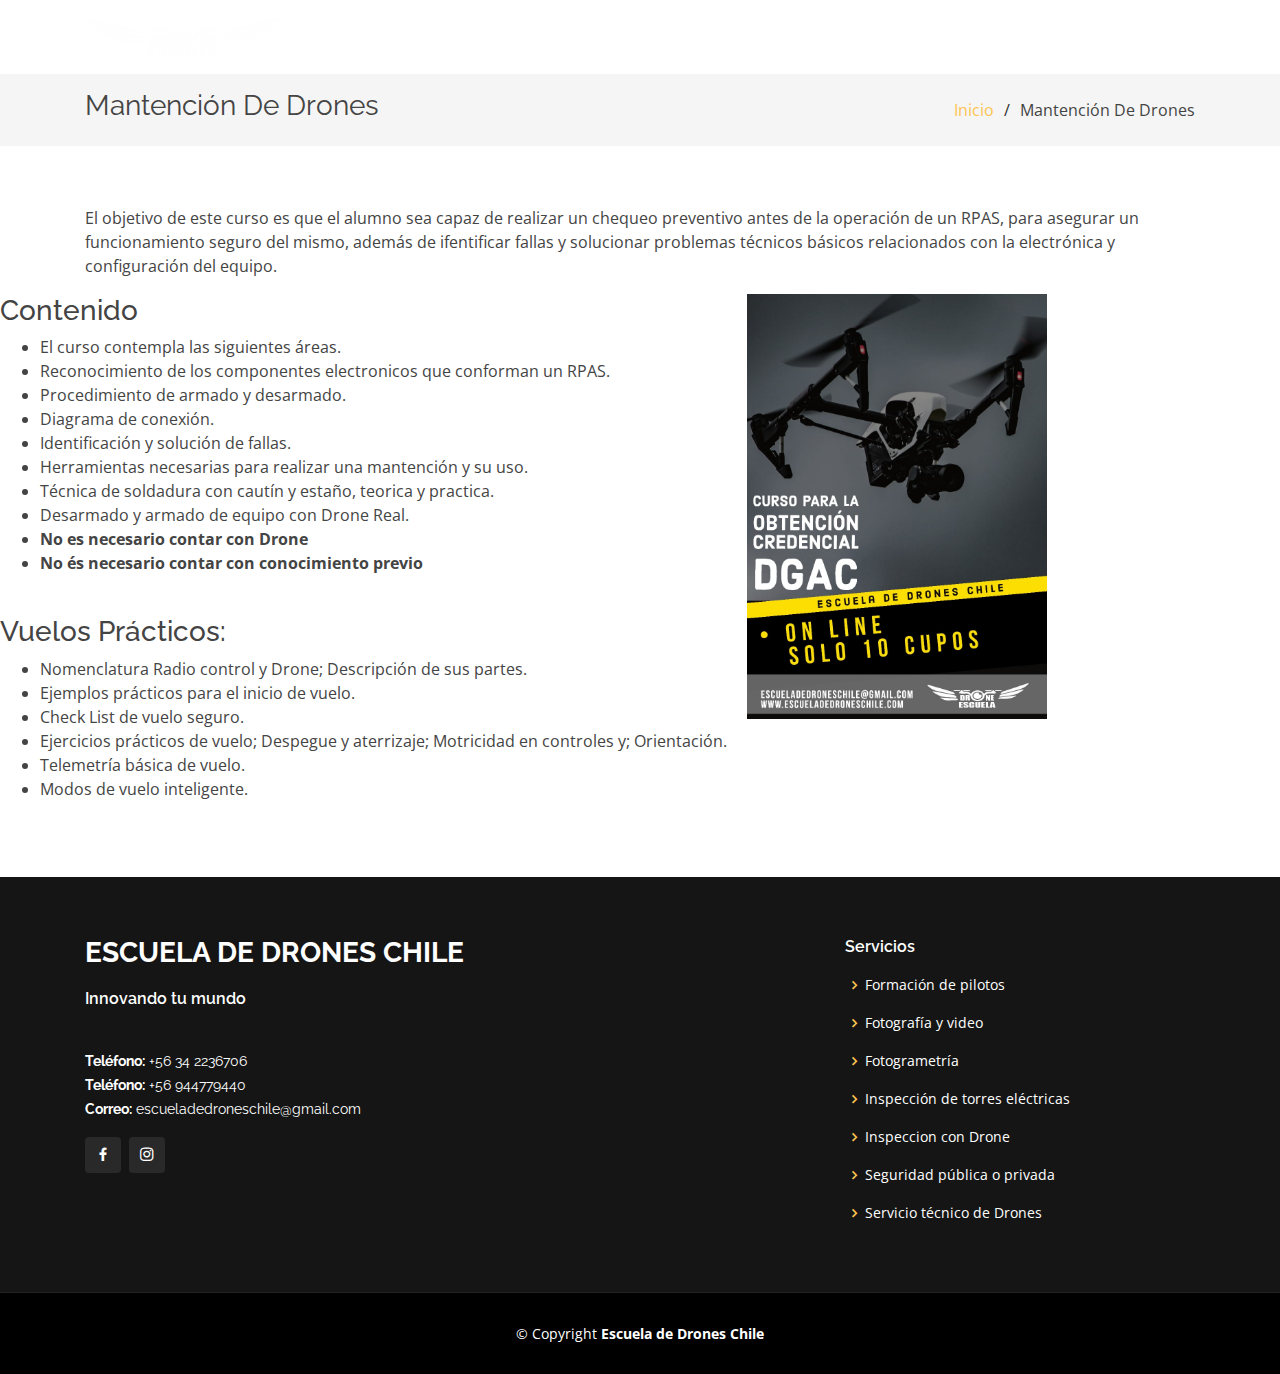
<file: obtencioncredencial.html>
<!DOCTYPE html>
<html lang="en">

<head>
  <meta http-equiv="Content-Type" content="text/html; charset=utf-8">
    <meta content="width=device-width, initial-scale=1.0" name="viewport">
    <title>Escuela piloto de drones | Escuela piloto profesional de drones | Cursos de drones | Piloto profesional de drones | Cursos online drones | Venta drones | Escuela Drones</title>
	<meta name="description" content="Cursos de drones Escuela de Drones Chile. Conviértete en un piloto de drones profesional, ofrecemos cursos de drones profesionales." />
	<meta name="googlebot" content="index, follow, max-snippet:-1, max-image-preview:large, max-video-preview:-1" />
	<meta name="robots" content="index, follow" />
	<meta name="bingbot" content="index, follow, max-snippet:-1, max-image-preview:large, max-video-preview:-1" />
	<link rel="canonical" href="https://www.escueladedroneschile.cl/"/>
	<meta property="og:locale" content="es_ES" />
	<meta property="og:type" content="website" />
	<meta property="og:title" content="Cursos de drones Escuela de Drones Chile. Conviértete en un piloto de drones profesional, ofrecemos cursos de drones profesionales."/>
	<meta property="og:description" content="Cursos de drones Escuela de Drones Chile. Conviértete en un piloto de drones profesional, ofrecemos cursos de drones profesionales"/>
	<meta property="og:url" content="href=https://www.escueladedroneschile.cl/"/>
	<meta property="og:site_name" content="Escuela de Drones de Chile"/>
    <meta name="robots" content="NOODP">
  <!-- Favicons -->
  <link href="assets/img/logo/favicon.png" rel="icon">
  <link href="assets/img/apple-touch-icon.png" rel="apple-touch-icon">

  <!-- Google Fonts -->
  <link href="https://fonts.googleapis.com/css?family=Open+Sans:300,300i,400,400i,600,600i,700,700i|Raleway:300,300i,400,400i,500,500i,600,600i,700,700i|Poppins:300,300i,400,400i,500,500i,600,600i,700,700i" rel="stylesheet">

  <!-- Vendor CSS Files -->
  <link href="assets/vendor/bootstrap/css/bootstrap.min.css" rel="stylesheet">
  <link href="assets/vendor/icofont/icofont.min.css" rel="stylesheet">
  <link href="assets/vendor/boxicons/css/boxicons.min.css" rel="stylesheet">
  <link href="assets/vendor/owl.carousel/assets/owl.carousel.min.css" rel="stylesheet">
  <link href="assets/vendor/venobox/venobox.css" rel="stylesheet">
  <link href="assets/vendor/remixicon/remixicon.css" rel="stylesheet">
  <link href="assets/vendor/aos/aos.css" rel="stylesheet">

  <!-- Template Main CSS File -->
  <link href="assets/css/style.css" rel="stylesheet">

  <!-- =======================================================
  * Template Name: Gp - v2.1.0
  * Template URL: https://bootstrapmade.com/gp-free-multipurpose-html-bootstrap-template/
  * Author: BootstrapMade.com
  * License: https://bootstrapmade.com/license/
  ======================================================== -->
</head>

<body>
  <!-- Load Facebook SDK for JavaScript -->
      <div id="fb-root"></div>
      <script>
        window.fbAsyncInit = function() {
          FB.init({
            xfbml            : true,
            version          : 'v7.0'
          });
        };

        (function(d, s, id) {
        var js, fjs = d.getElementsByTagName(s)[0];
        if (d.getElementById(id)) return;
        js = d.createElement(s); js.id = id;
        js.src = 'https://connect.facebook.net/es_LA/sdk/xfbml.customerchat.js';
        fjs.parentNode.insertBefore(js, fjs);
      }(document, 'script', 'facebook-jssdk'));</script>

      <!-- Your Chat Plugin code -->
      <div class="fb-customerchat"
        attribution=setup_tool
        page_id="113290740355619"
  theme_color="#7646ff"
  logged_in_greeting="hola en que te podemos ayudar? dejanos tu número y te contactaremos."
  logged_out_greeting="hola en que te podemos ayudar? dejanos tu número y te contactaremos.">
      </div>

  <!-- ======= Header ======= -->
  <header id="header" class="fixed-top ">
    <div class="container d-flex align-items-center justify-content-between">

      <h1 class="logo"><a href="index.html"></a></h1>
      <!-- Uncomment below if you prefer to use an image logo -->
      <a href="index.html" class="logo2"><img src="assets/img/logo_escuela.png" width="200px" class="img-fluid" ></a>

      <!-- <nav class="nav-menu d-none d-lg-block">
        <ul>
          <li><a href="#inicio">Inicio</a></li>
          <li><a href="#about">Acerca de</a></li>
          <li><a href="#cursos">Cursos</a></li>
          <li><a href="#services">Servicios</a></li>
          <li><a href="#galery">Galería</a></li>
          <li><a href="#team">Nuestro equipo</a></li>
          <li><a href="#contact">Contacto</a></li>

        </ul>
      </nav>.nav-menu -->

<!--      <a href="#about" class="get-started-btn scrollto">Conócenos</a>-->

    </div>
  </header><!-- End Header -->

  <main id="main">

    <!-- ======= Breadcrumbs ======= -->
    <section class="breadcrumbs">
      <div class="container">

        <div class="d-flex justify-content-between align-items-center">
          <h2>Mantención De Drones</h2>
          <ol>
            <li><a href="index.html">Inicio</a></li>
            <li>Mantención De Drones</li>
          </ol>
        </div>

      </div>
    </section><!-- End Breadcrumbs -->

    <section class="inner-page">
      
      <div class="container">
        <p>
          El objetivo de este curso es que el alumno sea capaz de realizar un chequeo preventivo antes de la operación
          de un RPAS, para asegurar un funcionamiento seguro del mismo, además de ifentificar fallas y solucionar problemas técnicos 
          básicos relacionados con la electrónica y configuración del equipo.
        </p>
    </div>
    <div class="contenedor">
    <div>
          <h3>Contenido</h3>
          <ul>
            <li>El curso contempla las siguientes áreas.</li>
            <li>Reconocimiento de los componentes electronicos que conforman un RPAS.</li>
            <li>Procedimiento de armado y desarmado.</li>
            <li>Diagrama de conexión.</li>
            <li>Identificación y solución de fallas.</li>
            <li>Herramientas necesarias para realizar una mantención y su uso.</li>
            <li>Técnica de soldadura con cautín y estaño, teorica y practica. </li>
            <li>Desarmado y armado de equipo con Drone Real. </li>
            <li><strong>No es necesario contar con Drone</strong></li>
            <li><strong>No és necesario contar con conocimiento previo</strong></li>
          </ul>
          <br>
     
      <h3>Vuelos Prácticos:</h3>
      <ul>
        <li>Nomenclatura Radio control y Drone; Descripción de sus partes.</li>
        <li>Ejemplos prácticos para el inicio de vuelo.</li>
        <li>Check List de vuelo seguro.</li>
        <li>Ejercicios prácticos de vuelo; Despegue y aterrizaje; Motricidad en controles y; Orientación. &nbsp;&nbsp;&nbsp;&nbsp;</li>
        <li>Telemetría básica de vuelo.</li>
        <li>Modos de vuelo inteligente.</li>
        
      </ul>
     </div>
     <div class="icon-box">
        <img src="./assets/img/cursos/dgac.jpeg" width="300">
     </div>
    </div> 
    </section>

  </main><!-- End #main -->

  <!-- ======= Footer ======= -->
  <footer id="footer">
    <div class="footer-top">
      <div class="container">
        <div class="row">

          <div class="col-lg-8 col-md-8">
            <div class="footer-info">
              <h3>Escuela de Drones Chile</h3>
              
                <h4>Innovando tu mundo</h4>
                <br>
              <p>
                <strong>Teléfono:</strong> +56 34 2236706 <br>
                <strong>Teléfono:</strong> +56 944779440 <br>
                <strong>Correo:</strong> escueladedroneschile@gmail.com<br>
              </p>
              <div class="social-links mt-3">
                <!-- <a href="#" class="twitter"><i class="bx bxl-twitter"></i></a> -->
                <a href="https://www.facebook.com/www.escueladedroneschile.cl/" target="_blank" class="facebook"><i class="bx bxl-facebook"></i></a>
                <a href="https://www.instagram.com/escueladedroneschile/?hl=es-la" target="_blank" class="instagram"><i class="bx bxl-instagram"></i></a>
                <!-- <a href="#" class="google-plus"><i class="bx bxl-skype"></i></a>
                <a href="#" class="linkedin"><i class="bx bxl-linkedin"></i></a> -->
              </div>
            </div>
          </div>

          

          <div class="col-lg-3 col-md-6 footer-links">
            <h4>Servicios</h4>
            <ul>
              <li><i class="bx bx-chevron-right"></i> <a href="#">Formación de pilotos</a></li>
              <li><i class="bx bx-chevron-right"></i> <a href="#">Fotografía y video</a></li>
              <li><i class="bx bx-chevron-right"></i> <a href="#">Fotogrametría</a></li>
              <li><i class="bx bx-chevron-right"></i> <a href="#">Inspección de torres eléctricas</a></li>
              <li><i class="bx bx-chevron-right"></i> <a href="#">Inspeccion con Drone</a></li>
              <li><i class="bx bx-chevron-right"></i> <a href="#">Seguridad pública o privada</a></li>
              <li><i class="bx bx-chevron-right"></i> <a href="#">Servicio técnico de Drones</a></li>
            </ul>
          </div>

          

        </div>
      </div>
    </div>

    <div class="container">
      <div class="copyright">
        &copy; Copyright <strong><span>Escuela de Drones Chile</span></strong>
      </div>
    </div>
  </footer><!-- End Footer -->

  <a href="#" class="back-to-top"><i class="ri-arrow-up-line"></i></a>
  <div id="preloader"></div>

  <!-- Vendor JS Files -->
  <script src="assets/vendor/jquery/jquery.min.js"></script>
  <script src="assets/vendor/bootstrap/js/bootstrap.bundle.min.js"></script>
  <script src="assets/vendor/jquery.easing/jquery.easing.min.js"></script>
  <script src="assets/vendor/php-email-form/validate.js"></script>
  <script src="assets/vendor/owl.carousel/owl.carousel.min.js"></script>
  <script src="assets/vendor/isotope-layout/isotope.pkgd.min.js"></script>
  <script src="assets/vendor/venobox/venobox.min.js"></script>
  <script src="assets/vendor/waypoints/jquery.waypoints.min.js"></script>
  <script src="assets/vendor/counterup/counterup.min.js"></script>
  <script src="assets/vendor/aos/aos.js"></script>

  <!-- Template Main JS File -->
  <script src="assets/js/main.js"></script>

</body>

</html>
</file>
<file: assets/vendor/venobox/venobox.css>
/* ------ venobox.css --------*/
.vbox-overlay *, .vbox-overlay *:before, .vbox-overlay *:after{
    -webkit-backface-visibility: hidden;
    -webkit-box-sizing:border-box;
    -moz-box-sizing:border-box;
    box-sizing:border-box;
}
.vbox-overlay * { 
    -webkit-backface-visibility: visible;
    backface-visibility: visible;
}
.vbox-overlay{
    display: -webkit-flex;
    display: flex;
    -webkit-flex-direction: column;
    flex-direction: column;
    -webkit-justify-content: center;
    justify-content: center;
    -webkit-align-items: center;
    align-items: center;
    position: fixed;
    left: 0;
    top: 0;
    bottom: 0;
    right: 0;
    z-index: 999999;
}

/* ----- navigation ----- */
.vbox-title{
    width: 100%;
    height: 40px;
    float: left;
    text-align: center;
    line-height: 28px;
    font-size: 12px;
    padding: 6px 50px;
    overflow: hidden;
    position: fixed;
    display: none;
    left: 0;
    z-index: 89;
}
.vbox-close{
    cursor: pointer;
    position: fixed;
    top: -1px;
    right: 0;
    width: 50px;
    height: 40px;
    padding: 6px;
    display: block;
    background-position:10px center;
    overflow: hidden;
    font-size: 24px;
    line-height: 1;
    text-align: center;
    z-index: 99;
}
.vbox-left{
    cursor: pointer;
    position: fixed;
    left: 0;
    height: 40px;
    overflow: hidden;
    line-height: 28px;
    font-size: 12px;
    z-index: 99;
    display: flex;
    align-items:center;
}
.vbox-num{
    display: inline-block;
    margin: 6px 0 6px 15px;
}
/* ----- Social share ----- */
.vbox-share{
    line-height: 28px;
    font-size: 12px;
    overflow: hidden;
    position: fixed;
    left: 0;
    z-index: 98;
    display: flex;
    align-items:center;
    justify-content: center;
    width: 100%;
    text-align: center;
}
.vbox-share svg{
    max-height: 28px;
    width: 28px;
    z-index: 10;
    margin-left: 12px;
    margin-top: 6px;
    margin-bottom: 6px;
    vertical-align: middle;
}


/* ----- navigation ARROWS ----- */
.vbox-next, .vbox-prev{
    position: fixed;
    top: 50%;
    margin-top: -15px;
    overflow: hidden;
    cursor: pointer;
    display: block;
    width: 45px;
    height: 45px;
    z-index: 99;
}
.vbox-next span, .vbox-prev span{
    position: relative;
    width: 20px;
    height: 20px;
    border: 2px solid transparent;
    border-top-color: #B6B6B6;
    border-right-color: #B6B6B6;
    text-indent: -100px;
    position: absolute;
    top: 8px;
    display: block;
}
.vbox-prev{
    left: 15px;
}
.vbox-next{
    right: 15px;
}
.vbox-prev span{
    left: 10px;
    -ms-transform: rotate(-135deg);
    -webkit-transform: rotate(-135deg);
    transform: rotate(-135deg);
}
.vbox-next span{
    -ms-transform: rotate(45deg);
    -webkit-transform: rotate(45deg);
    transform: rotate(45deg);
    right: 10px;
}
/* ------- inline window ------ */
.vbox-inline{
    width: 420px;
    height: 315px;
    height: 70vh;
    padding: 10px;
    background: #fff;
    margin: 0 auto;
    overflow: auto;
    text-align: left;
}
/* ------- Video & iFrames window ------ */
.venoframe{
    max-width: 100%;
    width: 100%;
    border: none;
    width: 100%;
    height: 260px;
    height: 70vh;
}
.venoframe.vbvid{
    height: 260px;
}
@media (min-width: 768px) {
    .venoframe, .vbox-inline{
        width: 90%;
        height: 360px;
        height: 70vh;
    }
    .venoframe.vbvid{
        width: 640px;
        height: 360px;
    }
}
@media (min-width: 992px) {
    .venoframe, .vbox-inline{
        max-width: 1200px;
        width: 80%;
        height: 540px;
        height: 70vh;
    }
    .venoframe.vbvid{
        width: 960px;
        height: 540px;
    }
}
/* 
Please do NOT edit this part! 
or at least read this note: http://i.imgur.com/7C0ws9e.gif
*/
.vbox-open{
    overflow: hidden;
}
.vbox-container{
    position: absolute;
    left: 0;
    right: 0;
    top: 0;
    bottom: 0;
    overflow-x: hidden;
    overflow-y: scroll;
    overflow-scrolling: touch;
    -webkit-overflow-scrolling: touch;
    z-index: 20;
    max-height: 100%;

}

.vbox-content{
    text-align: center;
    float: left;
    width: 100%;
    position: relative;
    overflow: hidden;
    padding: 20px 4%;
}
.vbox-container img{
    max-width: 100%;
    height: auto;
}
.vbox-figlio{
    box-shadow: 0 0 12px rgba(0,0,0,0.19), 0 6px 6px rgba(0,0,0,0.23);
    max-width: 100%;
    text-align: initial;
}
img.vbox-figlio{
    -webkit-user-select: none;
-khtml-user-select: none;
-moz-user-select: none;
-o-user-select: none;
user-select: none;
}
.vbox-content.swipe-left{
    margin-left: -200px !important;
}
.vbox-content.swipe-right{
    margin-left: 200px !important;
}
.vbox-animated{
    webkit-transition: margin 300ms ease-out;
    transition: margin 300ms ease-out;
}

/* ---------- preloader ----------
 * SPINKIT 
 * http://tobiasahlin.com/spinkit/
-------------------------------- */
.sk-double-bounce,.sk-rotating-plane{width:40px;height:40px;margin:40px auto}.sk-rotating-plane{background-color:#333;-webkit-animation:sk-rotatePlane 1.2s infinite ease-in-out;animation:sk-rotatePlane 1.2s infinite ease-in-out}@-webkit-keyframes sk-rotatePlane{0%{-webkit-transform:perspective(120px) rotateX(0) rotateY(0);transform:perspective(120px) rotateX(0) rotateY(0)}50%{-webkit-transform:perspective(120px) rotateX(-180.1deg) rotateY(0);transform:perspective(120px) rotateX(-180.1deg) rotateY(0)}100%{-webkit-transform:perspective(120px) rotateX(-180deg) rotateY(-179.9deg);transform:perspective(120px) rotateX(-180deg) rotateY(-179.9deg)}}@keyframes sk-rotatePlane{0%{-webkit-transform:perspective(120px) rotateX(0) rotateY(0);transform:perspective(120px) rotateX(0) rotateY(0)}50%{-webkit-transform:perspective(120px) rotateX(-180.1deg) rotateY(0);transform:perspective(120px) rotateX(-180.1deg) rotateY(0)}100%{-webkit-transform:perspective(120px) rotateX(-180deg) rotateY(-179.9deg);transform:perspective(120px) rotateX(-180deg) rotateY(-179.9deg)}}.sk-double-bounce{position:relative}.sk-double-bounce .sk-child{width:100%;height:100%;border-radius:50%;background-color:#333;opacity:.6;position:absolute;top:0;left:0;-webkit-animation:sk-doubleBounce 2s infinite ease-in-out;animation:sk-doubleBounce 2s infinite ease-in-out}.sk-chasing-dots .sk-child,.sk-spinner-pulse,.sk-three-bounce .sk-child{background-color:#333;border-radius:100%}.sk-double-bounce .sk-double-bounce2{-webkit-animation-delay:-1s;animation-delay:-1s}@-webkit-keyframes sk-doubleBounce{0%,100%{-webkit-transform:scale(0);transform:scale(0)}50%{-webkit-transform:scale(1);transform:scale(1)}}@keyframes sk-doubleBounce{0%,100%{-webkit-transform:scale(0);transform:scale(0)}50%{-webkit-transform:scale(1);transform:scale(1)}}.sk-wave{margin:40px auto;width:50px;height:40px;text-align:center;font-size:10px}.sk-wave .sk-rect{background-color:#333;height:100%;width:6px;display:inline-block;-webkit-animation:sk-waveStretchDelay 1.2s infinite ease-in-out;animation:sk-waveStretchDelay 1.2s infinite ease-in-out}.sk-wave .sk-rect1{-webkit-animation-delay:-1.2s;animation-delay:-1.2s}.sk-wave .sk-rect2{-webkit-animation-delay:-1.1s;animation-delay:-1.1s}.sk-wave .sk-rect3{-webkit-animation-delay:-1s;animation-delay:-1s}.sk-wave .sk-rect4{-webkit-animation-delay:-.9s;animation-delay:-.9s}.sk-wave .sk-rect5{-webkit-animation-delay:-.8s;animation-delay:-.8s}@-webkit-keyframes sk-waveStretchDelay{0%,100%,40%{-webkit-transform:scaleY(.4);transform:scaleY(.4)}20%{-webkit-transform:scaleY(1);transform:scaleY(1)}}@keyframes sk-waveStretchDelay{0%,100%,40%{-webkit-transform:scaleY(.4);transform:scaleY(.4)}20%{-webkit-transform:scaleY(1);transform:scaleY(1)}}.sk-wandering-cubes{margin:40px auto;width:40px;height:40px;position:relative}.sk-wandering-cubes .sk-cube{background-color:#333;width:10px;height:10px;position:absolute;top:0;left:0;-webkit-animation:sk-wanderingCube 1.8s ease-in-out -1.8s infinite both;animation:sk-wanderingCube 1.8s ease-in-out -1.8s infinite both}.sk-chasing-dots,.sk-spinner-pulse{width:40px;height:40px;margin:40px auto}.sk-wandering-cubes .sk-cube2{-webkit-animation-delay:-.9s;animation-delay:-.9s}@-webkit-keyframes sk-wanderingCube{0%{-webkit-transform:rotate(0);transform:rotate(0)}25%{-webkit-transform:translateX(30px) rotate(-90deg) scale(.5);transform:translateX(30px) rotate(-90deg) scale(.5)}50%{-webkit-transform:translateX(30px) translateY(30px) rotate(-179deg);transform:translateX(30px) translateY(30px) rotate(-179deg)}50.1%{-webkit-transform:translateX(30px) translateY(30px) rotate(-180deg);transform:translateX(30px) translateY(30px) rotate(-180deg)}75%{-webkit-transform:translateX(0) translateY(30px) rotate(-270deg) scale(.5);transform:translateX(0) translateY(30px) rotate(-270deg) scale(.5)}100%{-webkit-transform:rotate(-360deg);transform:rotate(-360deg)}}@keyframes sk-wanderingCube{0%{-webkit-transform:rotate(0);transform:rotate(0)}25%{-webkit-transform:translateX(30px) rotate(-90deg) scale(.5);transform:translateX(30px) rotate(-90deg) scale(.5)}50%{-webkit-transform:translateX(30px) translateY(30px) rotate(-179deg);transform:translateX(30px) translateY(30px) rotate(-179deg)}50.1%{-webkit-transform:translateX(30px) translateY(30px) rotate(-180deg);transform:translateX(30px) translateY(30px) rotate(-180deg)}75%{-webkit-transform:translateX(0) translateY(30px) rotate(-270deg) scale(.5);transform:translateX(0) translateY(30px) rotate(-270deg) scale(.5)}100%{-webkit-transform:rotate(-360deg);transform:rotate(-360deg)}}.sk-spinner-pulse{-webkit-animation:sk-pulseScaleOut 1s infinite ease-in-out;animation:sk-pulseScaleOut 1s infinite ease-in-out}@-webkit-keyframes sk-pulseScaleOut{0%{-webkit-transform:scale(0);transform:scale(0)}100%{-webkit-transform:scale(1);transform:scale(1);opacity:0}}@keyframes sk-pulseScaleOut{0%{-webkit-transform:scale(0);transform:scale(0)}100%{-webkit-transform:scale(1);transform:scale(1);opacity:0}}.sk-chasing-dots{position:relative;text-align:center;-webkit-animation:sk-chasingDotsRotate 2s infinite linear;animation:sk-chasingDotsRotate 2s infinite linear}.sk-chasing-dots .sk-child{width:60%;height:60%;display:inline-block;position:absolute;top:0;-webkit-animation:sk-chasingDotsBounce 2s infinite ease-in-out;animation:sk-chasingDotsBounce 2s infinite ease-in-out}.sk-chasing-dots .sk-dot2{top:auto;bottom:0;-webkit-animation-delay:-1s;animation-delay:-1s}@-webkit-keyframes sk-chasingDotsRotate{100%{-webkit-transform:rotate(360deg);transform:rotate(360deg)}}@keyframes sk-chasingDotsRotate{100%{-webkit-transform:rotate(360deg);transform:rotate(360deg)}}@-webkit-keyframes sk-chasingDotsBounce{0%,100%{-webkit-transform:scale(0);transform:scale(0)}50%{-webkit-transform:scale(1);transform:scale(1)}}@keyframes sk-chasingDotsBounce{0%,100%{-webkit-transform:scale(0);transform:scale(0)}50%{-webkit-transform:scale(1);transform:scale(1)}}.sk-three-bounce{margin:40px auto;width:80px;text-align:center}.sk-three-bounce .sk-child{width:20px;height:20px;display:inline-block;-webkit-animation:sk-three-bounce 1.4s ease-in-out 0s infinite both;animation:sk-three-bounce 1.4s ease-in-out 0s infinite both}.sk-circle .sk-child:before,.sk-fading-circle .sk-circle:before{display:block;border-radius:100%;content:'';background-color:#333}.sk-three-bounce .sk-bounce1{-webkit-animation-delay:-.32s;animation-delay:-.32s}.sk-three-bounce .sk-bounce2{-webkit-animation-delay:-.16s;animation-delay:-.16s}@-webkit-keyframes sk-three-bounce{0%,100%,80%{-webkit-transform:scale(0);transform:scale(0)}40%{-webkit-transform:scale(1);transform:scale(1)}}@keyframes sk-three-bounce{0%,100%,80%{-webkit-transform:scale(0);transform:scale(0)}40%{-webkit-transform:scale(1);transform:scale(1)}}.sk-circle{margin:40px auto;width:40px;height:40px;position:relative}.sk-circle .sk-child{width:100%;height:100%;position:absolute;left:0;top:0}.sk-circle .sk-child:before{margin:0 auto;width:15%;height:15%;-webkit-animation:sk-circleBounceDelay 1.2s infinite ease-in-out both;animation:sk-circleBounceDelay 1.2s infinite ease-in-out both}.sk-circle .sk-circle2{-webkit-transform:rotate(30deg);-ms-transform:rotate(30deg);transform:rotate(30deg)}.sk-circle .sk-circle3{-webkit-transform:rotate(60deg);-ms-transform:rotate(60deg);transform:rotate(60deg)}.sk-circle .sk-circle4{-webkit-transform:rotate(90deg);-ms-transform:rotate(90deg);transform:rotate(90deg)}.sk-circle .sk-circle5{-webkit-transform:rotate(120deg);-ms-transform:rotate(120deg);transform:rotate(120deg)}.sk-circle .sk-circle6{-webkit-transform:rotate(150deg);-ms-transform:rotate(150deg);transform:rotate(150deg)}.sk-circle .sk-circle7{-webkit-transform:rotate(180deg);-ms-transform:rotate(180deg);transform:rotate(180deg)}.sk-circle .sk-circle8{-webkit-transform:rotate(210deg);-ms-transform:rotate(210deg);transform:rotate(210deg)}.sk-circle .sk-circle9{-webkit-transform:rotate(240deg);-ms-transform:rotate(240deg);transform:rotate(240deg)}.sk-circle .sk-circle10{-webkit-transform:rotate(270deg);-ms-transform:rotate(270deg);transform:rotate(270deg)}.sk-circle .sk-circle11{-webkit-transform:rotate(300deg);-ms-transform:rotate(300deg);transform:rotate(300deg)}.sk-circle .sk-circle12{-webkit-transform:rotate(330deg);-ms-transform:rotate(330deg);transform:rotate(330deg)}.sk-circle .sk-circle2:before{-webkit-animation-delay:-1.1s;animation-delay:-1.1s}.sk-circle .sk-circle3:before{-webkit-animation-delay:-1s;animation-delay:-1s}.sk-circle .sk-circle4:before{-webkit-animation-delay:-.9s;animation-delay:-.9s}.sk-circle .sk-circle5:before{-webkit-animation-delay:-.8s;animation-delay:-.8s}.sk-circle .sk-circle6:before{-webkit-animation-delay:-.7s;animation-delay:-.7s}.sk-circle .sk-circle7:before{-webkit-animation-delay:-.6s;animation-delay:-.6s}.sk-circle .sk-circle8:before{-webkit-animation-delay:-.5s;animation-delay:-.5s}.sk-circle .sk-circle9:before{-webkit-animation-delay:-.4s;animation-delay:-.4s}.sk-circle .sk-circle10:before{-webkit-animation-delay:-.3s;animation-delay:-.3s}.sk-circle .sk-circle11:before{-webkit-animation-delay:-.2s;animation-delay:-.2s}.sk-circle .sk-circle12:before{-webkit-animation-delay:-.1s;animation-delay:-.1s}@-webkit-keyframes sk-circleBounceDelay{0%,100%,80%{-webkit-transform:scale(0);transform:scale(0)}40%{-webkit-transform:scale(1);transform:scale(1)}}@keyframes sk-circleBounceDelay{0%,100%,80%{-webkit-transform:scale(0);transform:scale(0)}40%{-webkit-transform:scale(1);transform:scale(1)}}.sk-cube-grid{width:40px;height:40px;margin:40px auto}.sk-cube-grid .sk-cube{width:33.33%;height:33.33%;background-color:#333;float:left;-webkit-animation:sk-cubeGridScaleDelay 1.3s infinite ease-in-out;animation:sk-cubeGridScaleDelay 1.3s infinite ease-in-out}.sk-cube-grid .sk-cube1{-webkit-animation-delay:.2s;animation-delay:.2s}.sk-cube-grid .sk-cube2{-webkit-animation-delay:.3s;animation-delay:.3s}.sk-cube-grid .sk-cube3{-webkit-animation-delay:.4s;animation-delay:.4s}.sk-cube-grid .sk-cube4{-webkit-animation-delay:.1s;animation-delay:.1s}.sk-cube-grid .sk-cube5{-webkit-animation-delay:.2s;animation-delay:.2s}.sk-cube-grid .sk-cube6{-webkit-animation-delay:.3s;animation-delay:.3s}.sk-cube-grid .sk-cube7{-webkit-animation-delay:0ms;animation-delay:0ms}.sk-cube-grid .sk-cube8{-webkit-animation-delay:.1s;animation-delay:.1s}.sk-cube-grid .sk-cube9{-webkit-animation-delay:.2s;animation-delay:.2s}@-webkit-keyframes sk-cubeGridScaleDelay{0%,100%,70%{-webkit-transform:scale3D(1,1,1);transform:scale3D(1,1,1)}35%{-webkit-transform:scale3D(0,0,1);transform:scale3D(0,0,1)}}@keyframes sk-cubeGridScaleDelay{0%,100%,70%{-webkit-transform:scale3D(1,1,1);transform:scale3D(1,1,1)}35%{-webkit-transform:scale3D(0,0,1);transform:scale3D(0,0,1)}}.sk-fading-circle{margin:40px auto;width:40px;height:40px;position:relative}.sk-fading-circle .sk-circle{width:100%;height:100%;position:absolute;left:0;top:0}.sk-fading-circle .sk-circle:before{margin:0 auto;width:15%;height:15%;-webkit-animation:sk-circleFadeDelay 1.2s infinite ease-in-out both;animation:sk-circleFadeDelay 1.2s infinite ease-in-out both}.sk-fading-circle .sk-circle2{-webkit-transform:rotate(30deg);-ms-transform:rotate(30deg);transform:rotate(30deg)}.sk-fading-circle .sk-circle3{-webkit-transform:rotate(60deg);-ms-transform:rotate(60deg);transform:rotate(60deg)}.sk-fading-circle .sk-circle4{-webkit-transform:rotate(90deg);-ms-transform:rotate(90deg);transform:rotate(90deg)}.sk-fading-circle .sk-circle5{-webkit-transform:rotate(120deg);-ms-transform:rotate(120deg);transform:rotate(120deg)}.sk-fading-circle .sk-circle6{-webkit-transform:rotate(150deg);-ms-transform:rotate(150deg);transform:rotate(150deg)}.sk-fading-circle .sk-circle7{-webkit-transform:rotate(180deg);-ms-transform:rotate(180deg);transform:rotate(180deg)}.sk-fading-circle .sk-circle8{-webkit-transform:rotate(210deg);-ms-transform:rotate(210deg);transform:rotate(210deg)}.sk-fading-circle .sk-circle9{-webkit-transform:rotate(240deg);-ms-transform:rotate(240deg);transform:rotate(240deg)}.sk-fading-circle .sk-circle10{-webkit-transform:rotate(270deg);-ms-transform:rotate(270deg);transform:rotate(270deg)}.sk-fading-circle .sk-circle11{-webkit-transform:rotate(300deg);-ms-transform:rotate(300deg);transform:rotate(300deg)}.sk-fading-circle .sk-circle12{-webkit-transform:rotate(330deg);-ms-transform:rotate(330deg);transform:rotate(330deg)}.sk-fading-circle .sk-circle2:before{-webkit-animation-delay:-1.1s;animation-delay:-1.1s}.sk-fading-circle .sk-circle3:before{-webkit-animation-delay:-1s;animation-delay:-1s}.sk-fading-circle .sk-circle4:before{-webkit-animation-delay:-.9s;animation-delay:-.9s}.sk-fading-circle .sk-circle5:before{-webkit-animation-delay:-.8s;animation-delay:-.8s}.sk-fading-circle .sk-circle6:before{-webkit-animation-delay:-.7s;animation-delay:-.7s}.sk-fading-circle .sk-circle7:before{-webkit-animation-delay:-.6s;animation-delay:-.6s}.sk-fading-circle .sk-circle8:before{-webkit-animation-delay:-.5s;animation-delay:-.5s}.sk-fading-circle .sk-circle9:before{-webkit-animation-delay:-.4s;animation-delay:-.4s}.sk-fading-circle .sk-circle10:before{-webkit-animation-delay:-.3s;animation-delay:-.3s}.sk-fading-circle .sk-circle11:before{-webkit-animation-delay:-.2s;animation-delay:-.2s}.sk-fading-circle .sk-circle12:before{-webkit-animation-delay:-.1s;animation-delay:-.1s}@-webkit-keyframes sk-circleFadeDelay{0%,100%,39%{opacity:0}40%{opacity:1}}@keyframes sk-circleFadeDelay{0%,100%,39%{opacity:0}40%{opacity:1}}.sk-folding-cube{margin:40px auto;width:40px;height:40px;position:relative;-webkit-transform:rotateZ(45deg);transform:rotateZ(45deg)}.sk-folding-cube .sk-cube{float:left;width:50%;height:50%;position:relative;-webkit-transform:scale(1.1);-ms-transform:scale(1.1);transform:scale(1.1)}.sk-folding-cube .sk-cube:before{content:'';position:absolute;top:0;left:0;width:100%;height:100%;background-color:#333;-webkit-animation:sk-foldCubeAngle 2.4s infinite linear both;animation:sk-foldCubeAngle 2.4s infinite linear both;-webkit-transform-origin:100% 100%;-ms-transform-origin:100% 100%;transform-origin:100% 100%}.sk-folding-cube .sk-cube2{-webkit-transform:scale(1.1) rotateZ(90deg);transform:scale(1.1) rotateZ(90deg)}.sk-folding-cube .sk-cube3{-webkit-transform:scale(1.1) rotateZ(180deg);transform:scale(1.1) rotateZ(180deg)}.sk-folding-cube .sk-cube4{-webkit-transform:scale(1.1) rotateZ(270deg);transform:scale(1.1) rotateZ(270deg)}.sk-folding-cube .sk-cube2:before{-webkit-animation-delay:.3s;animation-delay:.3s}.sk-folding-cube .sk-cube3:before{-webkit-animation-delay:.6s;animation-delay:.6s}.sk-folding-cube .sk-cube4:before{-webkit-animation-delay:.9s;animation-delay:.9s}@-webkit-keyframes sk-foldCubeAngle{0%,10%{-webkit-transform:perspective(140px) rotateX(-180deg);transform:perspective(140px) rotateX(-180deg);opacity:0}25%,75%{-webkit-transform:perspective(140px) rotateX(0);transform:perspective(140px) rotateX(0);opacity:1}100%,90%{-webkit-transform:perspective(140px) rotateY(180deg);transform:perspective(140px) rotateY(180deg);opacity:0}}@keyframes sk-foldCubeAngle{0%,10%{-webkit-transform:perspective(140px) rotateX(-180deg);transform:perspective(140px) rotateX(-180deg);opacity:0}25%,75%{-webkit-transform:perspective(140px) rotateX(0);transform:perspective(140px) rotateX(0);opacity:1}100%,90%{-webkit-transform:perspective(140px) rotateY(180deg);transform:perspective(140px) rotateY(180deg);opacity:0}}
</file>
<file: assets/css/style.css>
/**
* Template Name: Gp - v2.1.0
* Template URL: https://bootstrapmade.com/gp-free-multipurpose-html-bootstrap-template/
* Author: BootstrapMade.com
* License: https://bootstrapmade.com/license/
*/

/*--------------------------------------------------------------
# General
--------------------------------------------------------------*/
body {
  font-family: "Open Sans", sans-serif;
  color: #444444;
}

a {
  color: #ffc451;
}

a:hover {
  color: #ffd584;
  text-decoration: none;
}

h1, h2, h3, h4, h5, h6 {
  font-family: "Raleway", sans-serif;
}

/*--------------------------------------------------------------
# Back to top button
--------------------------------------------------------------*/
.back-to-top {
  position: fixed;
  display: none;
  right: 15px;
  bottom: 15px;
  z-index: 99999;
}

.back-to-top i {
  display: flex;
  align-items: center;
  justify-content: center;
  font-size: 24px;
  width: 40px;
  height: 40px;
  border-radius: 4px;
  background: #ffc451;
  color: #151515;
  transition: all 0.4s;
}

.back-to-top i:hover {
  background: #151515;
  color: #ffc451;
}

/*--------------------------------------------------------------
# Preloader
--------------------------------------------------------------*/
#preloader {
  position: fixed;
  top: 0;
  left: 0;
  right: 0;
  bottom: 0;
  z-index: 9999;
  overflow: hidden;
  background: #151515;
}

#preloader:before {
  content: "";
  position: fixed;
  top: calc(50% - 0px);
  left: calc(50% - 30px);
  border: 6px solid #ffc451;
  border-top-color: #151515;
  border-bottom-color: #151515;
  border-radius: 50%;
  width: 60px;
  height: 60px;
  -webkit-animation: animate-preloader 1s linear infinite;
  animation: animate-preloader 1s linear infinite;
}

@-webkit-keyframes animate-preloader {
  0% {
    transform: rotate(0deg);
  }
  100% {
    transform: rotate(360deg);
  }
}

@keyframes animate-preloader {
  0% {
    transform: rotate(0deg);
  }
  100% {
    transform: rotate(360deg);
  }
}

/*--------------------------------------------------------------
# Disable aos animation delay on mobile devices
--------------------------------------------------------------*/
@media screen and (max-width: 768px) {
  [data-aos-delay] {
    transition-delay: 0 !important;
  }
}

/*--------------------------------------------------------------
# Header
--------------------------------------------------------------*/
#header {
  transition: all 0.5s;
  z-index: 997;
  padding: 15px 0;
}

#header.header-scrolled, #header.header-inner-pages {
  background: rgba(0, 0, 0, 0.8);
}

#header .logo {
  font-size: 32px;
  margin: 0;
  padding: 0;
  line-height: 1;
  font-weight: 700;
  letter-spacing: 2px;
  text-transform: uppercase;
}

#header .logo a {
  color: #fff;
}

#header .logo a span {
  color: #ffc451;
}

#header .logo img {
  max-height: 40px;
}


#header .logo2 {
  font-size: 32px;
  margin: 0;
  padding: 0;
  line-height: 1;
  font-weight: 700;
  letter-spacing: 2px;
  text-transform: uppercase;
  margin-right: auto;
}

#header .logo2 a {
  color: #fff;
}

#header .logo2 a span {
  color: #ffc451;
}

#header .logo2 img {
  max-height: 40px;
}
/*--------------------------------------------------------------
# Navigation Menu
--------------------------------------------------------------*/
/* Desktop Navigation */
.nav-menu ul {
  margin: 0;
  padding: 0;
  list-style: none;
}

.nav-menu > ul {
  display: flex;
}

.nav-menu > ul > li {
  position: relative;
  white-space: nowrap;
  padding: 10px 0 10px 28px;
}

.nav-menu a {
  display: block;
  position: relative;
  color: #fff;
  transition: 0.3s;
  font-size: 15px;
  font-family: "Open Sans", sans-serif;
  font-weight: 600;
}

.nav-menu a:hover, .nav-menu .active > a, .nav-menu li:hover > a {
  color: #ffc451;
}

.nav-menu .drop-down ul {
  display: block;
  position: absolute;
  left: 14px;
  top: calc(100% + 30px);
  z-index: 99;
  opacity: 0;
  visibility: hidden;
  padding: 0;
  background: #fff;
  box-shadow: 0px 0px 30px rgba(127, 137, 161, 0.25);
  transition: 0.3s;
}

.nav-menu .drop-down:hover > ul {
  opacity: 1;
  top: 100%;
  visibility: visible;
}

.nav-menu .drop-down li {
  min-width: 180px;
  position: relative;
}

.nav-menu .drop-down ul a {
  padding: 10px 20px;
  font-size: 14px;
  font-weight: 500;
  text-transform: none;
  color: #151515;
}

.nav-menu .drop-down ul a:hover, .nav-menu .drop-down ul .active > a, .nav-menu .drop-down ul li:hover > a {
  color: #151515;
  background: #ffc451;
}

.nav-menu .drop-down > a:after {
  content: "\ea99";
  font-family: IcoFont;
  padding-left: 5px;
}

.nav-menu .drop-down .drop-down ul {
  top: 0;
  left: calc(100% - 30px);
}

.nav-menu .drop-down .drop-down:hover > ul {
  opacity: 1;
  top: 0;
  left: 100%;
}

.nav-menu .drop-down .drop-down > a {
  padding-right: 35px;
}

.nav-menu .drop-down .drop-down > a:after {
  content: "\eaa0";
  font-family: IcoFont;
  position: absolute;
  right: 15px;
}

@media (max-width: 1366px) {
  .nav-menu .drop-down .drop-down ul {
    left: -90%;
  }
  .nav-menu .drop-down .drop-down:hover > ul {
    left: -100%;
  }
  .nav-menu .drop-down .drop-down > a:after {
    content: "\ea9d";
  }
}

/* Get Startet Button */
.get-started-btn {
  color: #fff;
  border-radius: 4px;
  padding: 7px 25px 8px 25px;
  white-space: nowrap;
  transition: 0.3s;
  font-size: 14px;
  display: inline-block;
  border: 2px solid #ffc451;
}

.get-started-btn:hover {
  background: #ffbb38;
  color: #343a40;
}

@media (max-width: 768px) {
  .get-started-btn {
    margin: 0 48px 0 0;
    padding: 7px 20px 8px 20px;
  }
}

/* Mobile Navigation */
.mobile-nav-toggle {
  position: fixed;
  top: 20px;
  right: 15px;
  z-index: 9998;
  border: 0;
  background: none;
  font-size: 24px;
  transition: all 0.4s;
  outline: none !important;
  line-height: 1;
  cursor: pointer;
  text-align: right;
}

.mobile-nav-toggle i {
  color: #fff;
}

.mobile-nav {
  position: fixed;
  top: 55px;
  right: 15px;
  bottom: 15px;
  left: 15px;
  z-index: 9999;
  overflow-y: auto;
  background: #fff;
  transition: ease-in-out 0.2s;
  opacity: 0;
  visibility: hidden;
  border-radius: 10px;
  padding: 10px 0;
}

.mobile-nav * {
  margin: 0;
  padding: 0;
  list-style: none;
}

.mobile-nav a {
  display: block;
  position: relative;
  color: #151515;
  padding: 10px 20px;
  font-weight: 500;
  outline: none;
}

.mobile-nav a:hover, .mobile-nav .active > a, .mobile-nav li:hover > a {
  color: #151515;
  text-decoration: none;
  background: #ffc451;
}

.mobile-nav .drop-down > a:after {
  content: "\ea99";
  font-family: IcoFont;
  padding-left: 10px;
  position: absolute;
  right: 15px;
}

.mobile-nav .active.drop-down > a:after {
  content: "\eaa1";
}

.mobile-nav .drop-down > a {
  padding-right: 35px;
}

.mobile-nav .drop-down ul {
  display: none;
  overflow: hidden;
}

.mobile-nav .drop-down li {
  padding-left: 20px;
}

.mobile-nav-overly {
  width: 100%;
  height: 100%;
  z-index: 9997;
  top: 0;
  left: 0;
  position: fixed;
  background: rgba(0, 0, 0, 0.6);
  overflow: hidden;
  display: none;
  transition: ease-in-out 0.2s;
}

.mobile-nav-active {
  overflow: hidden;
}

.mobile-nav-active .mobile-nav {
  opacity: 1;
  visibility: visible;
}

.mobile-nav-active .mobile-nav-toggle i {
  color: #fff;
}

/*--------------------------------------------------------------
# Hero Section
--------------------------------------------------------------*/
#hero {
  width: 100%;
  height: 100vh;
  background: url("../img/principal.jpeg") top center;
  background-size: cover;
  position: relative;
}

#hero:before {
  content: "";
  background: rgba(0, 0, 0, 0.6);
  position: absolute;
  bottom: 0;
  top: 0;
  left: 0;
  right: 0;
}

#hero .container {
  position: relative;
  padding-top: 74px;
  text-align: center;
}

.contenedor{
  display: flex;
}

.cuadro-imagen{
  border: solid 1px;
  height: auto;
  margin-left: 100px;
  object-fit: cover
}

#hero h1 {
  margin: 0;
  font-size: 56px;
  font-weight: 700;
  line-height: 64px;
  color: #fff;
  font-family: "Poppins", sans-serif;
}

#hero h1 span {
  color: #ffc451;
}

#hero h2 {
  color: rgba(255, 255, 255, 0.9);
  margin: 10px 0 0 0;
  font-size: 24px;
}

#hero .icon-box {
  padding: 30px 20px;
  transition: ease-in-out 0.3s;
  border: 1px solid rgba(255, 255, 255, 0.3);
  height: 100%;
  text-align: center;
}

#hero .icon-box i {
  font-size: 32px;
  line-height: 1;
  color: #ffc451;
}

#hero .icon-box h3 {
  font-weight: 700;
  margin: 10px 0 0 0;
  padding: 0;
  line-height: 1;
  font-size: 20px;
  line-height: 26px;
}

#hero .icon-box h3 a {
  color: #fff;
  transition: ease-in-out 0.3s;
}

#hero .icon-box h3 a:hover {
  color: #ffc451;
}

#hero .icon-box:hover {
  border-color: #ffc451;
}

@media (min-width: 1024px) {
  #hero {
    background-attachment: fixed;
  }
}

@media (max-width: 768px) {
  #hero {
    height: auto;
  }
  #hero h1 {
    font-size: 28px;
    line-height: 36px;
  }
  #hero h2 {
    font-size: 20px;
    line-height: 24px;
  }
}

/*--------------------------------------------------------------
# Sections General
--------------------------------------------------------------*/
section {
  padding: 60px 0;
  overflow: hidden;
}

.section-title {
  padding-bottom: 40px;
}

.section-title h2 {
  font-size: 14px;
  font-weight: 500;
  padding: 0;
  line-height: 1px;
  margin: 0 0 5px 0;
  letter-spacing: 2px;
  text-transform: uppercase;
  color: #aaaaaa;
  font-family: "Poppins", sans-serif;
}

.section-title h2::after {
  content: "";
  width: 120px;
  height: 1px;
  display: inline-block;
  background: #ffde9e;
  margin: 4px 10px;
}

.section-title p {
  margin: 0;
  margin: 0;
  font-size: 36px;
  font-weight: 700;
  text-transform: uppercase;
  font-family: "Poppins", sans-serif;
  color: #151515;
}

/*--------------------------------------------------------------
# About
--------------------------------------------------------------*/
.about .content h3 {
  font-weight: 700;
  font-size: 28px;
  font-family: "Poppins", sans-serif;
}

.about .content ul {
  list-style: none;
  padding: 0;
}

.about .content ul li {
  padding: 0 0 8px 26px;
  position: relative;
}

.about .content ul i {
  position: absolute;
  font-size: 20px;
  left: 0;
  top: -3px;
  color: #ffc451;
}

.about .content p:last-child {
  margin-bottom: 0;
}

/*--------------------------------------------------------------
# Clients
--------------------------------------------------------------*/
.clients {
  padding-top: 20px;
}

.clients .owl-item {
  display: flex;
  justify-content: center;
  align-items: center;
  padding: 0 20px;
}

.clients .owl-item img {
  width: 70%;
  opacity: 0.5;
  transition: 0.3s;
  -webkit-filter: grayscale(100);
  filter: grayscale(100);
}

.clients .owl-item img:hover {
  -webkit-filter: none;
  filter: none;
  opacity: 1;
}

.clients .owl-nav, .clients .owl-dots {
  margin-top: 5px;
  text-align: center;
}

.clients .owl-dot {
  display: inline-block;
  margin: 0 5px;
  width: 12px;
  height: 12px;
  border-radius: 50%;
  background-color: #ddd !important;
}

.clients .owl-dot.active {
  background-color: #ffc451 !important;
}

/*--------------------------------------------------------------
# Features
--------------------------------------------------------------*/
.features {
  padding-top: 20px;
}

.features .icon-box {
  padding-left: 15px;
}

.features .icon-box h4 {
  font-size: 20px;
  font-weight: 700;
  margin: 5px 0 10px 60px;
}

.features .icon-box i {
  font-size: 48px;
  float: left;
  color: #ffc451;
}

.features .icon-box p {
  font-size: 15px;
  color: #848484;
  margin-left: 60px;
}

.features .image {
  background-position: center center;
  background-repeat: no-repeat;
  background-size: cover;
  min-height: 400px;
}

/*--------------------------------------------------------------
# Services
--------------------------------------------------------------*/
.services .icon-box {
  text-align: center;
  border: 1px solid #ebebeb;
  padding: 10px 10px;
  transition: all ease-in-out 0.3s;
}

.services .icon-box .icon {
  margin: 0 auto;    
  width: 64px;
  height: 64px;
  border-radius: 4px;
  display: flex;
  align-items: center;
  justify-content: center;
  margin-bottom: 20px;
  transition: 0.3s;
}

.services .icon-box .icon i {
  color: #151515;
  font-size: 28px;
  transition: ease-in-out 0.3s;
}

.services .icon-box h4 {
  font-weight: 700;
  margin-bottom: 15px;
  font-size: 24px;
}

.services .icon-box h4 a {
  color: #151515;
  transition: ease-in-out 0.3s;
}

.services .icon-box h4 a:hover {
  color: #ffc451;
}

.services .icon-box p {
  line-height: 24px;
  font-size: 14px;
  margin-bottom: 0;
}

.services .icon-box:hover {
  border-color: #fff;
  box-shadow: 0px 0 25px 0 rgba(0, 0, 0, 0.1);
  transform: translateY(-10px);
}

/*--------------------------------------------------------------
# Cta
--------------------------------------------------------------*/
.cta {
  background: linear-gradient(rgba(2, 2, 2, 0.5), rgba(0, 0, 0, 0.5)), url("../img/fondocontactenos.jpeg") fixed center center;
  background-size: cover;
  padding: 60px 0;
}

.cta h3 {
  color: #fff;
  font-size: 28px;
  font-weight: 700;
}

.cta p {
  color: #fff;
}

.cta .cta-btn {
  font-family: "Raleway", sans-serif;
  font-weight: 600;
  font-size: 16px;
  letter-spacing: 1px;
  display: inline-block;
  padding: 8px 28px;
  border-radius: 4px;
  transition: 0.5s;
  margin-top: 10px;
  border: 2px solid #fff;
  color: #fff;
}

.cta .cta-btn:hover {
  background: #ffc451;
  border-color: #ffc451;
  color: #151515;
}

/*--------------------------------------------------------------
# Portfolio
--------------------------------------------------------------*/
.portfolio .portfolio-item {
  margin-bottom: 30px;
}

.portfolio #portfolio-flters {
  padding: 0;
  margin: 0 auto 20px auto;
  list-style: none;
  text-align: center;
}

.portfolio #portfolio-flters li {
  cursor: pointer;
  display: inline-block;
  padding: 8px 15px 10px 15px;
  font-size: 14px;
  font-weight: 600;
  line-height: 1;
  text-transform: uppercase;
  color: #444444;
  margin-bottom: 5px;
  transition: all 0.3s ease-in-out;
  border-radius: 3px;
}

.portfolio #portfolio-flters li:hover, .portfolio #portfolio-flters li.filter-active {
  color: #151515;
  background: #ffc451;
}

.portfolio #portfolio-flters li:last-child {
  margin-right: 0;
}

.portfolio .portfolio-wrap {
  transition: 0.3s;
  position: relative;
  overflow: hidden;
  z-index: 1;
  background: rgba(21, 21, 21, 0.6);
}

.portfolio .portfolio-wrap::before {
  content: "";
  background: rgba(21, 21, 21, 0.6);
  position: absolute;
  left: 0;
  right: 0;
  top: 0;
  bottom: 0;
  transition: all ease-in-out 0.3s;
  z-index: 2;
  opacity: 0;
}

.portfolio .portfolio-wrap img {
  transition: all ease-in-out 0.3s;
}

.portfolio .portfolio-wrap .portfolio-info {
  opacity: 0;
  position: absolute;
  top: 0;
  left: 0;
  right: 0;
  bottom: 0;
  z-index: 3;
  transition: all ease-in-out 0.3s;
  display: flex;
  flex-direction: column;
  justify-content: flex-end;
  align-items: flex-start;
  padding: 20px;
}

.portfolio .portfolio-wrap .portfolio-info h4 {
  font-size: 20px;
  color: #fff;
  font-weight: 600;
}

.portfolio .portfolio-wrap .portfolio-info p {
  color: rgba(255, 255, 255, 0.7);
  font-size: 14px;
  text-transform: uppercase;
  padding: 0;
  margin: 0;
  font-style: italic;
}

.portfolio .portfolio-wrap .portfolio-links {
  text-align: center;
  z-index: 4;
}

.portfolio .portfolio-wrap .portfolio-links a {
  color: #fff;
  margin: 0 5px 0 0;
  font-size: 28px;
  display: inline-block;
  transition: 0.3s;
}

.portfolio .portfolio-wrap .portfolio-links a:hover {
  color: #ffc451;
}

.portfolio .portfolio-wrap:hover::before {
  opacity: 1;
}

.portfolio .portfolio-wrap:hover img {
  transform: scale(1.2);
}

.portfolio .portfolio-wrap:hover .portfolio-info {
  opacity: 1;
}

/*--------------------------------------------------------------
# Counts
--------------------------------------------------------------*/
.counts .content {
  padding: 30px 0;
}

.counts .content h3 {
  font-weight: 700;
  font-size: 34px;
  color: #151515;
}

.counts .content p {
  margin-bottom: 0;
}

.counts .content .count-box {
  padding: 20px 0;
  width: 100%;
}

.counts .content .count-box i {
  display: block;
  font-size: 36px;
  color: #ffc451;
  float: left;
}

.counts .content .count-box span {
  font-size: 36px;
  line-height: 30px;
  display: block;
  font-weight: 700;
  color: #151515;
  margin-left: 50px;
}

.counts .content .count-box p {
  padding: 15px 0 0 0;
  margin: 0 0 0 50px;
  font-family: "Raleway", sans-serif;
  font-size: 14px;
  color: #3b3b3b;
}

.counts .content .count-box a {
  font-weight: 600;
  display: block;
  margin-top: 20px;
  color: #3b3b3b;
  font-size: 15px;
  font-family: "Poppins", sans-serif;
  transition: ease-in-out 0.3s;
}

.counts .content .count-box a:hover {
  color: #626262;
}

.counts .image {
  background: url("../img/counts-img.jpg") center center no-repeat;
  background-size: cover;
  min-height: 400px;
}

@media (max-width: 991px) {
  .counts .image {
    text-align: center;
  }
  .counts .image img {
    max-width: 80%;
  }
}

@media (max-width: 667px) {
  .counts .image img {
    max-width: 100%;
  }
}

/*--------------------------------------------------------------
# Testimonials
--------------------------------------------------------------*/
.testimonials {
  padding: 80px 0;
  background: url("../img/testimonials-bg.jpg") no-repeat;
  background-position: center center;
  background-size: cover;
  position: relative;
}

.testimonials::before {
  content: "";
  position: absolute;
  left: 0;
  right: 0;
  top: 0;
  bottom: 0;
  background: rgba(0, 0, 0, 0.7);
}

.testimonials .section-header {
  margin-bottom: 40px;
}

.testimonials .testimonial-item {
  text-align: center;
  color: #fff;
}

.testimonials .testimonial-item .testimonial-img {
  width: 100px;
  border-radius: 50%;
  border: 6px solid rgba(255, 255, 255, 0.15);
  margin: 0 auto;
}

.testimonials .testimonial-item h3 {
  font-size: 20px;
  font-weight: bold;
  margin: 10px 0 5px 0;
  color: #fff;
}

.testimonials .testimonial-item h4 {
  font-size: 14px;
  color: #ddd;
  margin: 0 0 15px 0;
}

.testimonials .testimonial-item .quote-icon-left, .testimonials .testimonial-item .quote-icon-right {
  color: rgba(255, 255, 255, 0.6);
  font-size: 26px;
}

.testimonials .testimonial-item .quote-icon-left {
  display: inline-block;
  left: -5px;
  position: relative;
}

.testimonials .testimonial-item .quote-icon-right {
  display: inline-block;
  right: -5px;
  position: relative;
  top: 10px;
}

.testimonials .testimonial-item p {
  font-style: italic;
  margin: 0 auto 15px auto;
  color: #eee;
}

.testimonials .owl-nav, .testimonials .owl-dots {
  margin-top: 5px;
  text-align: center;
}

.testimonials .owl-dot {
  display: inline-block;
  margin: 0 5px;
  width: 12px;
  height: 12px;
  border-radius: 50%;
  background-color: rgba(255, 255, 255, 0.4) !important;
}

.testimonials .owl-dot.active {
  background-color: #ffc451 !important;
}

@media (min-width: 1024px) {
  .testimonials {
    background-attachment: fixed;
  }
}

@media (min-width: 992px) {
  .testimonials .testimonial-item p {
    width: 80%;
  }
}

/*--------------------------------------------------------------
# Team
--------------------------------------------------------------*/
.team {
  background: #fff;
  padding: 60px 0;
}

.team .member {
  margin-bottom: 20px;
  overflow: hidden;
  border-radius: 5px;
  background: #fff;
  box-shadow: 0px 2px 15px rgba(0, 0, 0, 0.1);
}

.team .member .member-img {
  position: relative;
  overflow: hidden;
}

.team .member .social {
  position: absolute;
  left: 0;
  bottom: 30px;
  right: 0;
  opacity: 0;
  transition: ease-in-out 0.3s;
  text-align: center;
}

.team .member .social a {
  transition: color 0.3s;
  color: #151515;
  margin: 0 3px;
  padding-top: 7px;
  border-radius: 4px;
  width: 36px;
  height: 36px;
  background: rgba(255, 255, 255, 0.8);
  display: inline-block;
  transition: ease-in-out 0.3s;
  color: #ffc451;
}

.team .member .social a:hover {
  color: #fff;
  background: #ffc451;
}

.team .member .social i {
  font-size: 18px;
}

.team .member .member-info {
  padding: 25px 15px;
}

.team .member .member-info h4 {
  font-weight: 700;
  margin-bottom: 5px;
  font-size: 18px;
  color: #151515;
}

.team .member .member-info span {
  display: block;
  font-size: 13px;
  font-weight: 400;
  color: #aaaaaa;
}

.team .member .member-info p {
  font-style: italic;
  font-size: 14px;
  line-height: 26px;
  color: #777777;
}

.team .member:hover .social {
  opacity: 1;
  bottom: 15px;
}

/*--------------------------------------------------------------
# Contact
--------------------------------------------------------------*/
.contact .info {
  width: 100%;
  background: #fff;
}

.contact .info i {
  font-size: 20px;
  background: #ffc451;
  color: #151515;
  float: left;
  width: 44px;
  height: 44px;
  display: flex;
  justify-content: center;
  align-items: center;
  border-radius: 4px;
  transition: all 0.3s ease-in-out;
}

.contact .info h4 {
  padding: 0 0 0 60px;
  font-size: 22px;
  font-weight: 600;
  margin-bottom: 5px;
  color: #151515;
}

.contact .info p {
  padding: 0 0 0 60px;
  margin-bottom: 0;
  font-size: 14px;
  color: #484848;
}

.contact .info .email, .contact .info .phone {
  margin-top: 40px;
}

.contact .php-email-form {
  width: 100%;
  background: #fff;
}

.contact .php-email-form .form-group {
  padding-bottom: 8px;
}

.contact .php-email-form .validate {
  display: none;
  color: red;
  margin: 0 0 15px 0;
  font-weight: 400;
  font-size: 13px;
}

.contact .php-email-form .error-message {
  display: none;
  color: #fff;
  background: #ed3c0d;
  text-align: left;
  padding: 15px;
  font-weight: 600;
}

.contact .php-email-form .error-message br + br {
  margin-top: 25px;
}

.contact .php-email-form .sent-message {
  display: none;
  color: #fff;
  background: #18d26e;
  text-align: center;
  padding: 15px;
  font-weight: 600;
}

.contact .php-email-form .loading {
  display: none;
  background: #fff;
  text-align: center;
  padding: 15px;
}

.contact .php-email-form .loading:before {
  content: "";
  display: inline-block;
  border-radius: 50%;
  width: 24px;
  height: 24px;
  margin: 0 10px -6px 0;
  border: 3px solid #18d26e;
  border-top-color: #eee;
  -webkit-animation: animate-loading 1s linear infinite;
  animation: animate-loading 1s linear infinite;
}

.contact .php-email-form input, .contact .php-email-form textarea {
  border-radius: 0;
  box-shadow: none;
  font-size: 14px;
  border-radius: 4px;
}

.contact .php-email-form input:focus, .contact .php-email-form textarea:focus {
  border-color: #ffc451;
}

.contact .php-email-form input {
  height: 44px;
}

.contact .php-email-form textarea {
  padding: 10px 12px;
}

.contact .php-email-form button[type="submit"] {
  background: #ffc451;
  border: 0;
  padding: 10px 24px;
  color: #151515;
  transition: 0.4s;
  border-radius: 4px;
}

.contact .php-email-form button[type="submit"]:hover {
  background: #ffcd6b;
}

@-webkit-keyframes animate-loading {
  0% {
    transform: rotate(0deg);
  }
  100% {
    transform: rotate(360deg);
  }
}

@keyframes animate-loading {
  0% {
    transform: rotate(0deg);
  }
  100% {
    transform: rotate(360deg);
  }
}

/*--------------------------------------------------------------
# Breadcrumbs
--------------------------------------------------------------*/
.breadcrumbs {
  padding: 15px 0;
  background: whitesmoke;
  min-height: 40px;
  margin-top: 74px;
}

.breadcrumbs h2 {
  font-size: 28px;
  font-weight: 400;
}

.breadcrumbs ol {
  display: flex;
  flex-wrap: wrap;
  list-style: none;
  padding: 0;
  margin: 0;
}

.breadcrumbs ol li + li {
  padding-left: 10px;
}

.breadcrumbs ol li + li::before {
  display: inline-block;
  padding-right: 10px;
  color: #2f2f2f;
  content: "/";
}

@media (max-width: 992px) {
  .breadcrumbs {
    margin-top: 68px;
  }
  .breadcrumbs .d-flex {
    display: block !important;
  }
  .breadcrumbs ol {
    display: block;
  }
  .breadcrumbs ol li {
    display: inline-block;
  }
}

/*--------------------------------------------------------------
# Portfolio Details
--------------------------------------------------------------*/
.portfolio-details {
  padding-top: 40px;
}

.portfolio-details .portfolio-details-container {
  position: relative;
}

.portfolio-details .portfolio-details-carousel {
  position: relative;
  z-index: 1;
}

.portfolio-details .portfolio-details-carousel .owl-nav, .portfolio-details .portfolio-details-carousel .owl-dots {
  margin-top: 5px;
  text-align: left;
}

.portfolio-details .portfolio-details-carousel .owl-dot {
  display: inline-block;
  margin: 0 10px 0 0;
  width: 12px;
  height: 12px;
  border-radius: 50%;
  background-color: #ddd !important;
}

.portfolio-details .portfolio-details-carousel .owl-dot.active {
  background-color: #ffc451 !important;
}

.portfolio-details .portfolio-info {
  padding: 30px;
  position: absolute;
  right: 0;
  bottom: -70px;
  background: #fff;
  box-shadow: 0px 2px 15px rgba(0, 0, 0, 0.1);
  z-index: 2;
}

.portfolio-details .portfolio-info h3 {
  font-size: 22px;
  font-weight: 700;
  margin-bottom: 20px;
  padding-bottom: 20px;
  border-bottom: 1px solid #eee;
}

.portfolio-details .portfolio-info ul {
  list-style: none;
  padding: 0;
  font-size: 15px;
}

.portfolio-details .portfolio-info ul li + li {
  margin-top: 10px;
}

.portfolio-details .portfolio-description {
  padding-top: 50px;
}

.portfolio-details .portfolio-description h2 {
  width: 50%;
  font-size: 26px;
  font-weight: 700;
  margin-bottom: 20px;
}

.portfolio-details .portfolio-description p {
  padding: 0 0 0 0;
}

@media (max-width: 992px) {
  .portfolio-details .portfolio-description h2 {
    width: 100%;
  }
  .portfolio-details .portfolio-info {
    position: static;
    margin-top: 30px;
  }
}

/*--------------------------------------------------------------
# Footer
--------------------------------------------------------------*/
#footer {
  background: black;
  padding: 0 0 30px 0;
  color: #fff;
  font-size: 14px;
}

#footer .footer-top {
  background: #151515;
  border-bottom: 1px solid #222222;
  padding: 60px 0 30px 0;
}

#footer .footer-top .footer-info {
  margin-bottom: 30px;
}

#footer .footer-top .footer-info h3 {
  font-size: 28px;
  margin: 0 0 20px 0;
  padding: 2px 0 2px 0;
  line-height: 1;
  font-weight: 700;
  text-transform: uppercase;
}

#footer .footer-top .footer-info h3 span {
  color: #ffc451;
}

#footer .footer-top .footer-info p {
  font-size: 14px;
  line-height: 24px;
  margin-bottom: 0;
  font-family: "Raleway", sans-serif;
  color: #fff;
}

#footer .footer-top .social-links a {
  font-size: 18px;
  display: inline-block;
  background: #292929;
  color: #fff;
  line-height: 1;
  padding: 8px 0;
  margin-right: 4px;
  border-radius: 4px;
  text-align: center;
  width: 36px;
  height: 36px;
  transition: 0.3s;
}

#footer .footer-top .social-links a:hover {
  background: #ffc451;
  color: #151515;
  text-decoration: none;
}

#footer .footer-top h4 {
  font-size: 16px;
  font-weight: 600;
  color: #fff;
  position: relative;
  padding-bottom: 12px;
}

#footer .footer-top .footer-links {
  margin-bottom: 30px;
}

#footer .footer-top .footer-links ul {
  list-style: none;
  padding: 0;
  margin: 0;
}

#footer .footer-top .footer-links ul i {
  padding-right: 2px;
  color: #ffc451;
  font-size: 18px;
  line-height: 1;
}

#footer .footer-top .footer-links ul li {
  padding: 10px 0;
  display: flex;
  align-items: center;
}

#footer .footer-top .footer-links ul li:first-child {
  padding-top: 0;
}

#footer .footer-top .footer-links ul a {
  color: #fff;
  transition: 0.3s;
  display: inline-block;
  line-height: 1;
}

#footer .footer-top .footer-links ul a:hover {
  color: #ffc451;
}

#footer .footer-top .footer-newsletter form {
  margin-top: 30px;
  background: #fff;
  padding: 6px 10px;
  position: relative;
  border-radius: 4px;
}

#footer .footer-top .footer-newsletter form input[type="email"] {
  border: 0;
  padding: 4px;
  width: calc(100% - 110px);
}

#footer .footer-top .footer-newsletter form input[type="submit"] {
  position: absolute;
  top: 0;
  right: -2px;
  bottom: 0;
  border: 0;
  background: none;
  font-size: 16px;
  padding: 0 20px;
  background: #ffc451;
  color: #151515;
  transition: 0.3s;
  border-radius: 0 4px 4px 0;
}

#footer .footer-top .footer-newsletter form input[type="submit"]:hover {
  background: #ffcd6b;
}

#footer .copyright {
  text-align: center;
  padding-top: 30px;
}

#footer .credits {
  padding-top: 10px;
  text-align: center;
  font-size: 13px;
  color: #fff;
}
</file>
